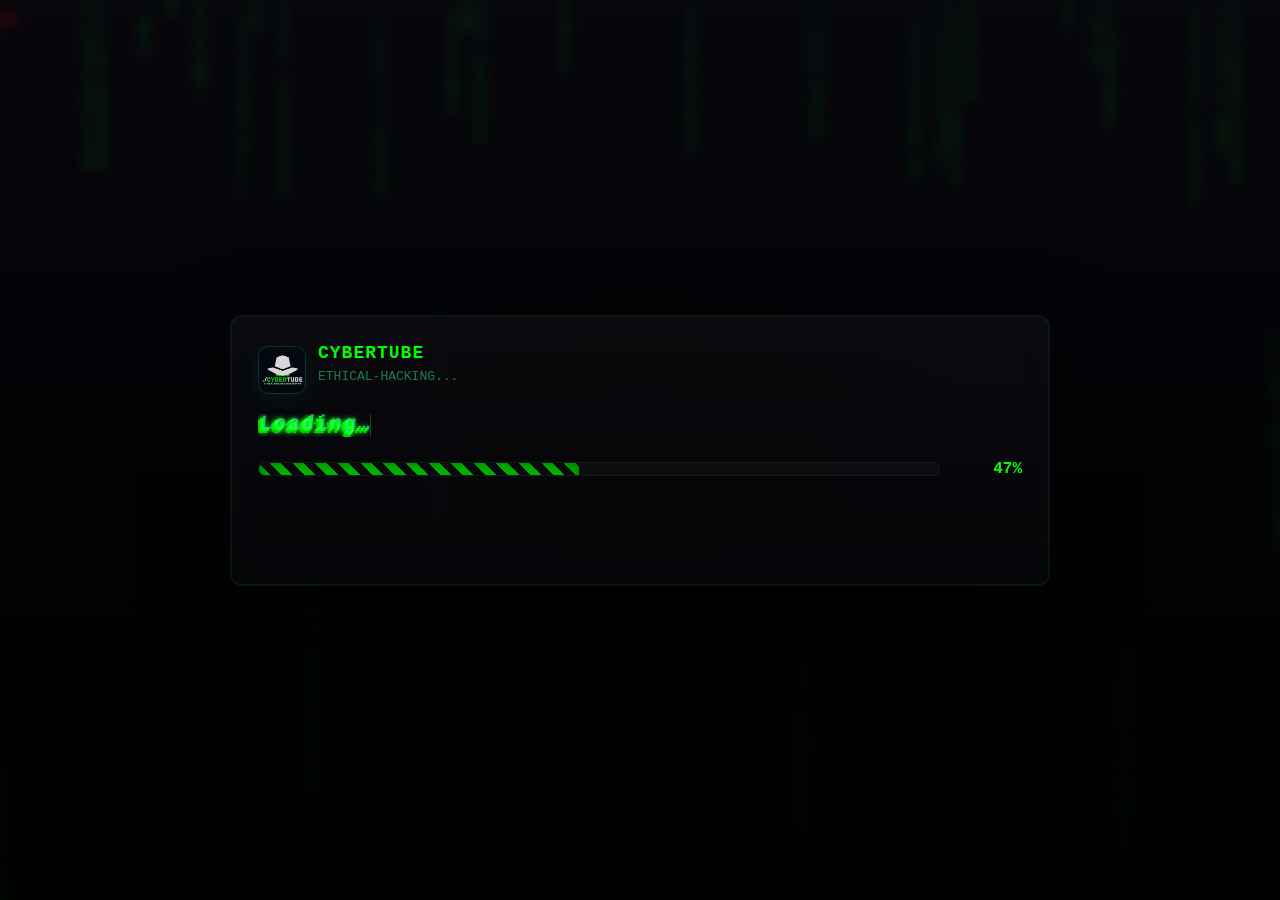
<file: index.html>
<!DOCTYPE html>
<html>

<head>
  <meta charset="UTF-8">
  <meta name="viewport" content="width=device-width, initial-scale=1">
  <title>CyberTube</title>
  
 <!-- Google Fonts for Sinhala & English -->
<link href="https://fonts.googleapis.com/css2?family=Noto+Sans+Sinhala&family=Courier+Prime&display=swap" rel="stylesheet"> 
  
  <!--- 👉---->
  <link href="https://fonts.googleapis.com/css2?family=Poppins:wght@400;600&display=swap" rel="stylesheet">
  
  <!---- font--->
  <link rel="stylesheet" href="https://cdnjs.cloudflare.com/ajax/libs/font-awesome/6.4.0/css/all.min.css">
  
  <link rel="stylesheet" href="style.css">
<link rel="stylesheet" href="animation.css">
<link rel="stylesheet" href="loading.css">
</head>
<body>
  
  <!-- PRELOADER -->
<!-- PRELOADER -->
<div id="loaderWrapper">
  <div class="loaderContainer">
    <div class="loaderTitleRow">
      <div class="loaderLED">
        <img src="CyberTube.jpg" alt="hacking"/>
      </div>
      <div class="text-h1">
        <h1>CYBERTUBE</h1>
        <p class="loaderSub">ETHICAL-HACKING...</p>
      </div>
    </div>

    <div style="margin-top:16px">
      <div class="loaderTyping loaderGlitch" id="typingText" data-text="Loading…"style="color:#00FF00;">Loading…</div>
    </div>

    <div class="progressWrapper">
      <div class="progressTrack"><div class="progressFill" id="progressBar"></div></div>
      <div class="progressPercent" id="progressNum">0%</div>
    </div>

    <div class="logContainer" id="logArea"></div>
  </div>
</div>
  
  
  
  
  
  
  
<canvas id="matrixCanvas"></canvas>
<div class="bg-overlay" aria-hidden="true"></div>

<header class="nav" role="navigation" id="mainNavbar">
  <div class="logo">
    <div class="logo-badge"><img src="CyberTube.jpg" alt="header" /></div>
    <div class="logo-text">
      <div class="logo-main">
        <div class="glitch" data-text="cybertube"><span class="title type">cybertube</span></div>
        <div class="cursor" aria-hidden="true"></div>
      </div>
      <div style="font-size:11px;color: #444;margin-top:4px; font-weight: 600;">Ethical • Hacking</div>
    </div>
  </div>

  <nav class="navlinks">
    <ul id="menu">
      <li><a href="#home" data-key="home"><span class="inner">HOME</span></a></li>
      <li><a href="#browse" data-key="browse"><span class="inner" id="openModal">Profile</span></a></li>
      <li><a href="#download" data-key="download"><span class="inner">DOWNLOAD</span></a></li>
      <li><a href="#tools" data-key="tools"><span class="inner">TOOLS</span></a></li>
      <li><a href="#about" data-key="about"><span class="inner">ABOUT</span></a></li>
    </ul>
    <div id="indicator" class="active-indicator"></div>
  </nav>

  <div class="controls">
    <div class="search">
      <input placeholder="Search..." />
    </div>
    <div id="clock">12:00:00 AM</div>
    <button class="hamburger" id="hambtn"><span class="bar"></span></button>
  </div>
</header>

<div class="mobile-panel" id="mobilePanel">
  <a href="#home">HOME</a>
  <a href="#tools">TOOLS</a>
  <a href="#about">ABOUT</a>
  
  <div class="nav-icon">
    <!---- whatsapp ----->
    <a href="https://whatsapp.com/channel/0029Va4Xo1o4yltJJsKxjf0A"><i class="fa-brands fa-whatsapp" style="color: #00FF00;"></i></a>
    <!---- web site ----->
    <a href="https://cybertube.free.nf"><i class="fa-solid fa-blog"></i></a>
    <!---- Telegram ------>
    <a href="https://t.me/CyberTubeEthical"><i class="fa-brands fa-telegram" style="color: #178DE0;"></i></a>
    <!-------- facebook ------>
    <a href="https://www.facebook.com/CyberTube1"><i class="fa-brands fa-facebook" style="color: #1542AF;"></i></a>
    <!------ discord ----->
    <a href="https://discord.gg/Y9EtJN66q8"><i class="fa-brands fa-discord" style="color: #0141A1;"></i></a>
    <!------ youtube ---------->
    <a href="https://youtube.com/@cybertubelk"><i class="fa-brands fa-youtube" style="color: red;"</i></a>
  </div>
</div>


<!-- Backdrop + Modal -->
<div class="backdrop" id="backdrop" aria-hidden="true" role="dialog" aria-modal="true">
  <div class="card" role="document" aria-labelledby="profileTitle">
   <button class="close-x" id="closeBtn" aria-label="Close modal">&times;</button>

    <div class="avatar" aria-hidden="true"><img src="CyberTube.jpg" alt="img" /></div>
    <h2 id="profileTitle">CyberTube</h2>
    <div class="sub">Ethical Hacking</div>

    <div class="pills" role="list">
      <!-- WhatsApp -->
      <a class="pill" role="listitem" href="https://wa.me/94721986326" target="_blank" rel="noopener noreferrer">
        <div class="icon"><i class="fa-brands fa-whatsapp"></i></div>
        <div class="text">
          <div class="title">WhatsApp</div>
          <div class="muted">+94 72 198 6326</div>
        </div>
      </a>
      <!-- WhatsApp chanel -->
    <a class="pill" role="listitem" href="https://whatsapp.com/channel/0029Va4Xo1o4yltJJsKxjf0A" target="_blank" rel="noopener noreferrer">
        <div class="icon">🌐</div>
        <div class="text">
          <div class="title">WhatsApp channel</div>
          <div class="muted">cyberTube</div>
        </div>
      </a>
      <!---- Telegram--->
      <a class="pill" role="listitem" href="https://t.me/CyberTubeEthical" target="_blank" rel="noopener noreferrer">
        <div class="icon"><i class="fa-brands fa-telegram"></i></div>
        <div class="text">
          <div class="title">Telegram</div>
          <div class="muted">Ethical Hacking</div>
        </div>
      </a>
     <!-----Facebook------->
     <a class="pill" role="listitem" href="https://www.facebook.com/CyberTube1" target="_blank" rel="noopener noreferrer">
        <div class="icon"><i class="fa-brands fa-facebook"></i></div>
        <div class="text">
          <div class="title">CyberTube (Cyber Security)</div>
          <div class="muted">Ethical Hacking Learn With Me</div>
        </div>
      </a>
      <!----- Discord Server ------>
      <a class="pill" role="listitem" href="https://discord.gg/Y9EtJN66q8" target="_blank" rel="noopener noreferrer">
        <div class="icon"><i class="fa-brands fa-discord"></i></div>
        <div class="text">
          <div class="title">Discord Server</div>
          <div class="muted">Ethical Hacking</div>
        </div>
      </a>
      <!-----web site ------->
      <a class="pill" role="listitem" href="https://www.cybertube.free.nf" target="_blank" rel="noopener noreferrer">
        <div class="icon">🌐</div>
        <div class="text">
          <div class="title">cyberTube-web</div>
          <div class="muted">Ethical Hacking</div>
        </div>
      </a>
      <!---- YouTube ------->
      <a class="pill" role="listitem" href="https://youtube.com/@cybertubelk" target="_blank" rel="noopener noreferrer">
        <div class="icon"><i class="fa-brands fa-youtube"></i></div>
        <div class="text">
          <div class="title">YouTube</div>
          <div class="muted">Ethical Hacking</div>
        </div>
      </a>
      
    </div>
  </div>
</div>



<main class="hero" id="siteMain">
 <div class="image">
<img src="CyberTube.jpg" alt="Hacking"/>
<h1>නොමිලේ සිංහලේන් <b><i>ETHICAL HACKING </b></i>ඉගේන ගමුද</h1>
<button><a href="https://whatsapp.com/channel/0029Va4Xo1o4yltJJsKxjf0A">JOIN NOW</a></button>
</div>

<!---- box 1 ---->
    <div class="box-div" id="bottomText3">
      <h4>Membership</h4>
      <i class="fa-solid fa-house"></i>
      <p>Unlock exclusive membership benefits, enhancing<br>your learning journey in the cybersecurity realm.</p>
     <a href="#" id="link1">LEARN MORE</a>
    </div>
    
     <!---- box 2 ---->
    <div class="box-div">
      <h4>Free</h4>
     <i class="fa-solid fa-arrows-rotate"></i>
      <p>Select this to receive information about the free <br> course and information about it.</p>
     <a href="#" id="link2">LEARN MORE</a>
    </div>
    
    <!---- box 3 ---->
    <div class="box-div">
      <h4>Social Media</h4>
       <i class="fa-solid fa-blog"></i>
      <p>Join a supportive community that thrives on<br>knowledge sharing and ethical hacking expertise.</p>
     <a href="">LEARN MORE</a>
    </div>
    
    <!-----box 4 ---->
    <div class="box-div">
      <h4>Cyber Security</h4>
     <i class="fa-solid fa-fingerprint"></i>
      <p>The difference between Cyber Security Ethical<br>hacking and what we teach</p>
     <a href="#" id="link4">LEARN MORE</a>
    </div>


<div class="last-box">
  <h4>📌 Sri Lanka Number 1'st Ethical Hacking Platform</h4>
  <p>ලංකාවෙ පලමු වරට නොමිලේම Ethical Hacking</p>
  <p>Practical  සමගින් Live Real World ඉගෙන ගන්න</p>
  <p>කැමති ඔයාලට දැන් පුලුවන් අපගෙ lesson</p>
  <p>සමග එකතු වෙලා Ethical</p>
  <br>
  <p>Hacking සරලව ඉගෙන ගන්න. මෙහිදි අපි Free</p>
  <p>සහා Membership ලෙස කොටස් දෙකක් කරනවා.</p>
  <p>ඊට හේතුව අප උගන්වන දේවල් නීතිවිරෝධි</p>
  <p>ලෙස භාවිත කිරිමට ඇති</p>
  <p>සම්භාවිතාවයි.<br><br> ඔබට කැමති නම් Free lesson</p>
  <p>අවසන් වූ පසු Membership ලබා ගැනීමට</p>
  <p>හැකියාව ඇත.</p>
</div>



<!--===== button-text =======--->
 <div class="buttons">
    <button onclick="changeText('text1')">Details</button>
    <button onclick="changeText('text2')">Vision</button>
    <button onclick="changeText('text3')">The Threat</button>
    <button onclick="changeText('text4')">Channels</button>
  </div>
  
  <!-- Hidden texts -->
  <!----- button-text 1 ----->
  <div id="text1" class="btn-text">
    <h3>කව්ද අපි?</h3>
    <span></span>
    <p>අපි CyberTube, ලංකාව තුල නොමිලේ Ethical Hacking උගන්වන එකම තැන. ඔයාලාට අපෙන් ඔයාලා කැමති නම් මුල ඉදලා සරලව Ethical Hacking ඉගෙන ගන්න පුලුවන්. ඔයාල ඉගෙන ගන්න කැමති නම් අපි උගන්වන්න සූදානම්. මේ වන විට සිසුන් 2000+ අධික ප්‍රමාණයක් අපි එක්ක එකතු වෙලා ඉන්නවා. අපි ඔයාලාව Cyber ලෝකය වටෙ රව්මක් එක්ක යන්න සූදානම්.</p>
    <br>
    <h3>කොහොමද උගන්වන්නෙ ?</h3>
    <span></span>
    <p>අපි ඔයාලාට Youtube මගින් සතියකට වරක් Live Lesson පවත් වන අතර අනෙකුත් Linux සම්බන්ධ video Facebook පිටුව තුල පළ කරනවා. ඊට හේතුව Youtube Policy වැනි හේතුන් වේ. </p>
  </div>
  
  <!----- button-text 2 ----->
  <div id="text2" class="btn-text">
    <h3>අපගෙ දැක්ම සහා ඉලක්කය</h3>
    <span></span>
    <p>ලංකාව යනු ඉතාමත් දුශ්කර උවත් ඔබ දකින්න ඇති ඒ පිලිබද තැකීමකින් තොරව වෙනත් රට වල අයවලුන් ලංකාවට Cyber ප්‍රහාර එල්ල කරන බව, මාගෙ සහා මම සමග එකතු වී සිටිම සැම කෙනෙකුගෙම ඉලක්කය අනාගතයෙ ලංකාව Cyber ලෝකය දිණා ගැනීමයි.</p>
    <ul>
      <li>Hacker යනු යම් කිසි දෙයක් විනාශ කරන අයකු වේ. නමුත් අප විසින් බිහි කරණු ලබන Ethical Hacker එම Hacker පරදවා ජය ගත යුතු අතර අපෙන් ඉගෙන ගන්නා පිරිස ඒ සදහා සූදාණම් කිරිම අපගෙ එකම ඉලක්කය වේ.</li>
    </ul>
    
  </div>
  <!----- button-text 3 ----->
  <div id="text3" class="btn-text">
    <p>අපට ඇති එකම තර්ජනය අපගෙන් ඉගෙන ගන්නා අයවලුන් මේ උගන්වන දේවල් අයහපත් ආකාරයෙන් යෙදවිය හැකි බවයි. එ නිසා අප Membership ලෙස නව පැකේජයක් හදුන්වා දුන් අතර අප එයට ගන්නා සෑම කෙනෙකුගෙම අනන්‍යතාව සහා වෙනත් ආකාර වලින් ඔවුන්ව හදුනා ගැනිමට ක්‍රම භාවිතා කරයි.</p>
    <br>
    <p>මේ වන විට සිසුන් 2000+ ප්‍රමාණයක් අප සමග එකතු වී ඇත. මේ අයවලුන් සදහා අපි CTF Program සෑම අව්රුද්දකම සහා පොඩි challenge ලබා දී පොඩි gift ලබා දීමට කටයුතු කරමින් පවති.</p>
  </div>
  <!----- button-text 4 ----->
  <div id="text4" class="btn-text">
    <h3>සිංහලෙන් නොමිලේම Ethical Hacking ඉගෙන ගන්න අපිත් එක්ක සෙට් වෙන්න!</h3>
    <br>
    <p>ඔබට ඉක්මනින් අපෙ live lesson සහා අනෙකුත් තොරතුරු වල notification ලබා ගන්න පහත Whatsapp Group සදහා Join වෙන්න.</p>
    <br>
    <button><a href="">WhatsApp 01 group</a></button>
    
    <button><a href="">WhatsApp 02 group</a></button>
    <br>
    <br>
    <p>ඔබට Hacking පිලිබද ( errors වැනි ) ප්‍රශ්ණ ඇත්තම් මෙම chat group එකට join වෙන්න.</p>
  </div>


<!---- last-image-box ------>
 <div class="image-box">
   <img src="last-image-box.jpg" alt="hacker-image"/>
   
   <h2>මොකක්ද Ethical Hacking කියන්නෙ?</h2>
   <p>Ethical Hacking කියන්නේ තොරතුරු තාක්ෂණ පද්ධතිවල, ජාලවල, හෝ යෙදුම්වල ආරක්ෂාව පරීක්ෂා කරන්න විශේෂඥයන් භාවිතා කරන ක්‍රමවේදයක්. මේකේදී, "හැකර්" කෙනෙක් විදිහට කටයුතු කරන්නේ නීත්‍යානුකූලව, ඒ කියන්නේ අවසරය ඇතුව, පද්ධතියක දුර්වලතා හඳුනාගෙන ඒවා නිවැරදි කරන්න උදවු කරන්න.</p>
   
   <h3>Ethical Hackerලා කරන ප්‍රධාන කාර්යයන්</h3>
   <div class="p-text">
   <p>✔️ Penetration Testing (Pentesting)
   <p>✔️ Vulnerability Assessment</p>
   <p>✔️ Social Engineering Attacks</p>
   <p>✔️ Wireless Hacking</p>
   <p>✔️ Web Application Hacking</p>
   <p>✔️ Malware Analysis</p>
   <p>✔️ More...</p>
   </div>
 </div>


<div class="main">
   <h4>Cyber security VS Ethical Hacking</h4>
   <p>guys <b>අපි මේ කරන්නෙ</b> Ethical Hacking lesson ( practical <b>සමග</b> ) Cyber security <b>නෙමෙ ඒදෙක අතර වෙනස පහලින් දාන්නම්.</b></p>
<button onclick="goToMain()">LEARN MORE</button>
 </div>



<div class="hacker-main">
   <h2>Ethical Hacking</h2>
   <p>නොමිලේ Ethical Hacking ඉගෙන ගන්න කැමති ඔබට CyberTube අප වීසින් නොමිලේ ලබා දෙන Lesson ලබා ගැනීමට හැකියාව ඇත. ඒ වගේම ඔබට වැඩි දුර ඉගෙනීමට අවශ්‍ය නම් අපගෙ Membership හට Join වීමට හැකියාව ඇත.</p>
   
   <!----- box-1------>
   <div class="counter-box" id="bottomText4">
    <div class="number" data-target="7000">0</div>
    <div class="label">YOUTUBE SUBSCRIBERS</div>
  </div>
  
  <!----- box-2-------->
  <div class="counter-box">
    <div class="number" data-target="9000">0</div>
    <div class="label">FACEBOOK FOLLOWERS</div>
  </div>

  <!----- box-3-------->
  <div class="counter-box">
    <div class="number" data-target="57">0</div>
    <div class="label">MEMBERSHIP USERS</div>
  </div>


<!----- img-box------>
  <img src="Hacker-main-img.jpg" alt="Hacking" />
    </div>
    
 <!------ index-box ------->
 <div class="index-box">
   <h1>ඔබට අවශ්‍ය lesson තෝරන්න.</h1>
   
   <!--- last-index - 1----->
   <div class="last-index" id="bottomText1">
     <h3>Free Lessons</h3>
     <p>අපගෙ Free Ethical Hacking Lesson වල තොරතුරු ලබා ගැනීමට සහා join වීමට පහත join now Click කරන්න.</p>
     <button onclick="goTofree()">JOIN NOW</button>
   </div>
   
   <!--- last-index - 2----->
   <div class="last-index" id="bottomText2">
     <h3>Membership Lessons</h3>
     <p>අපගෙ Membership Ethical Hacking Lesson වල තොරතුරු ලබා ගැනීමට
උදා - මිල ගණන් වැනි
තොරතුරු ලබා ගැනීමට සහා join වීමට පහත join now Click කරන්න..</p>
     <button class="btn" onclick="goTomember()">JOIN NOW</button>
   </div>
   
   <!--- last-index - 3----->
   <div class="last-index">
     <h3>Paid Lessons </h3>
     <p>මෙය තවමත් සූදානම් තත්වයෙ ඇති බැවින් මෙය ඉදිරියේදි බලාපොරොත්තු වන්න. .</p>
     <button id="link3">SOON...</button>
   </div>
 </div>

<!---- skills div ------>
 <div class="skills-div">
   <h4>SKILLS</h4>
  <p class="typewriter" data-text="👉 Ransomeware Create"></p>
  <p class="typewriter" data-text="👉 Blutooth Sniff / Jamming"></p>
  <p class="typewriter" data-text="👉 GSM attack"></p>
  <p class="typewriter" data-text="👉 DarkNet Lesson"></p>
  <p class="typewriter" data-text="👉 Device Hacking"></p>
  <p class="typewriter" data-text="👉 Social Media Hacking"></p>
  <p class="typewriter" data-text="👉 Bug Bounty"></p>
  <p data-text="👉 Vulnerability Analysis"></p>
  <p class="typewriter" data-text="👉 Keylogging"></p>
  <p class="typewriter" data-text="👉 XSS"></p>
  <p class="typewriter" data-text="👉 Packet Sniff"></p>
  <p class="typewriter" data-text="👉 SS7 attack"></p>
  <p class="typewriter" data-text="👉 New Hacking Tools"></p>
  <p class="typewriter" data-text="👉 Other"></p>
  </div>



<!---- skills -box---->
<div class="skills-box">
  <p>👉 මොකක්ද ethical hacking කියන්නෙ.</p>
  <p>👉 Hackers ලා වර්ග</p>
  <p>👉 Kali Linux All Tools (600+)</p>
  <p>👉 Wifi Attack</p>
  <p>👉 Wordlist Create</p>
  <p>👉 Web Site Attack</p>
  <p>👉 Social Engineer Attack</p>
  <p>👉 Phishing Page Create</p>
  <p>👉 Payload Create</p>
  <p>👉 Information Gathering</p>
  <p>👉 Malware analyze</p>
  <p>👉 Carding Method</p>
  <p>👉 Ip Cracking</p>
  <p>👉 Web Hooking</p>
 </div>


<!----- img and lins ----->
<div class="video">
  <h3>Our Videos 👇</h3>
    <div class="slider-container" id="sliderContainer">
    <div class="slider" id="slider">
      <a href="https://youtu.be/g_89mU6siJ0?si=qfUl909eW5_mPY4t" target="_blank">
        <img src="yt-1.jpg" alt="YouTube Thumbnail 1">
      </a>
      <!---- img---box-2----->
      <a href="https://youtu.be/88EAzzEOSEw?si=l-VXnlZVNX9qrX_Z" target="_blank">
        <img src="yt-2.jpg" alt="YouTube Thumbnail 2">
      </a>
      <!---- img---box-3----->
      <a href="https://youtu.be/1UY-hzY8WgI?si=EiuWbJYyzMQw3GI_" target="_blank">
        <img src="yt-3.jpg" alt="YouTube Thumbnail 3">
      </a>
      <!---- img---box-4----->
      <a href="https://youtu.be/mbNc_GOxyKM?si=AnOcbtRpIerJJnQO" target="_blank">
        <img src="yt-4.jpg" alt="YouTube Thumbnail 4">
      </a>
      <!---- img---box-5----->
      <a href="https://youtu.be/3fXc-LpWt3c?si=lLqiueQTL-28oQkK" target="_blank">
        <img src="yt-5.jpg" alt="Screenshot 4">
      </a>
      <!---- img---box-6----->
      <a href="https://youtu.be/Cv94KSEXSRQ?si=0WvhbmLIX4PMvr0D" target="_blank">
        <img src="yt-6.jpg" alt="Screenshot 4">
      </a>
      <!---- img---box-7----->
      <a href="https://youtube.com/playlist?list=PLlX3a2OfsofIJLzH4p-7qNFfSwMTDlpwr&si=hj-iJNE0dK-VH9js" target="_blank">
        <img src="yt-7.jpg" alt="Screenshot 4">
      </a>
    </div>
    <button class="button btn-left" onclick="prevSlide()">&#10094;</button>
    <button class="button btn-right" onclick="nextSlide()">&#10095;</button>
  </div>
   </div>



<!----- news ------- 🌝---->
<div class="news">
   <div class="news-box">
   <img src="news-image.jpg" alt="Hacking"/>
   <h2>NEWS</h2>
   <span></span>
   <p class="animatedText">ඔබ අපෙ කලින් lesson විඩියො නැරඹීමට මෙම facebook පිටුවට පිවිසෙන්න.</p>
  </div>
   <!------ news-box 2 +----->
   <div class="news-box">
   <a href="https://www.facebook.com/CyberTube1">https://www.facebook.com/CyberTube1</a>
   <p class="animatedText">Facebook page එකක් තුල lesson කිරිමට හේතුව youtube වගෙ platform වල දැන් මේ සම්බන්ධ video upload කල නොහැකි නිසා සහා patreon වගෙ site වල කරන්න තිබ්බා ඒත් internet package ප්‍රශ්ණ ගැන හිතලා අපි facebook පැත්තට යන්න හිතුවා.</p>
   </div>
  <!------ news-box 3 +----->
  <div class="news-box">
    <h3>ඒ වගේම තව දෙයක් අව්රුදු 16 අඩු අයට membership එක free කරන්නෙ.</h3>
    <span></span>
    
    <p class="animatedText">Guys 16 අඩු කට්ටිය විතරක් free කරන්න හේතුව මොකද ගොඩක් දක්ෂ අය ඉන්නවා හැබැයි 18 වෙනකම් ඉන්න ඕන මොකක් හරි කෝස් එකක් කරන්න ඒ වගේ දේවල් හින්දා තමා 16ට අඩු අයට free කරන්නෙ 16ට අඩු කියන්නෙ O/l යනකම් ඉන්න හැම මල්ලි කෙනෙක්ටම නංගි කෙනෙක්ටම මේ ඔක්කොම free.</p></div>
    <!------ news-box 4 +----->
    <div class="news-box">
      <h3>අපෙ CyberTube හී Free lesson සහා membership ලෙස lesson දෙකක් තියෙනවා.</h3>
      <span></span>
      
      <p class="animatedText">free lesson එක සහා membership එක ගැන අදහසක් ගන්න ඉහත lesson තෝරන්න.</p>
    </div>
 </div>
 
 <div class="main-news">
   <h2>අප උගන්වන ලද lesson වලට සම්බන්ද වූ අයට</h2>
   <!---- main-naws-box 1 ----->
   <div class="main-news-box">
     <h4>Membership</h4>
     <span></span>
     <p>අපගෙ membership එක ලබා ගන්නා අයට whatsapp මගින් සහය ලබා දේ.</p>
   </div>
   <!---- main-naws-box 2 ----->
   <div class="main-news-box">
     <h4>Free</h4>
     <span></span>
     <p>අපගේ free lesson බලන අයටද ethical hacking මුල ඉදලා සරලව ඉගෙන ගන්න පුලුවන්.</p>
   </div>
   <!---- main-naws-box 3 ----->
   <div class="main-news-box">
     <h4>YouTube , Facebook</h4>
     <span></span>
     <p>ඔබ නොමිලෙ ethical hacking ඉගෙන ගන්නව නම් youtube සහා facebook ඔස්සෙ සම්බන්ද වෙන්න පුලුවන්.</p>
   </div>
   <!---- main-naws-box 4 ----->
   <div class="main-news-box">
     <h4>CyberTube</h4>
     <span></span>
     <p>ලංකාවෙ නොමිලේ ethical hacking practical සමග උගන්වන සුපිරිම තැන.</p>
   </div>
 </div>



<!------ Questions-div----->
 <div class="Questions-div">
   <img src="Questions-img.jpg" alt="Hacking"/>
   <h4>Questions</h4>
   <p>ඔබට ඇති ප්‍රශ්ණ විසදන්න.</p>
   
   <!---- Questions-box 1------>
   <div class="Questions-main">
 <div class="toggle-box">
  <div class="toggle-header">
    <div class="toggle-box">මිල ගණන් කොහොමද?</div>
    <span>➢</span>
  </div>
  <div class="toggle-content">
    <p>අපගෙ මෙම lesson Free සහා Membership ලෙස කොටස් දෙකක් ඇති බැවින් වැඩිදුර තොරතුරු ලබා ගැනීමට මෙහ කරන්න 👇 </p>
    <a class="link" href="https://wa.me/+94721986326">Click</a>
  </div>
</div>
   <!---- Questions-box 2------>
   <div class="toggle-box">
  <div class="toggle-header">
    <div class="toggle-box">ඔබව සම්බන්ද කරගන්නෙ කෙසේද?</div>
    <span>➢</span>
  </div>
  <div class="toggle-content">
    <a href="https://wa.me/+94721986326">👉 whatsapp - wa.me/+94721986326</a>
    
    <a href="https://whatsapp.com/channel/0029Va4Xo1o4yltJJsKxjf0A">👉 Whatsapp channel -</a>
    
    <a href="https://t.me/CyberTubeEthical">👉 Telegram - https://t.me/CyberTubeEthical</a>
    
    <a href="https://www.facebook.com/CyberTube1">👉 Facebook - https://www.facebook.com/CyberTube1</a>
    
    <a href="👉 Youtube - https://youtube.com/@cybertube2024">👉 Youtube - https://youtube.com/@cybertube2024</a>
  </div>
</div>
   <!---- Questions-box 3------>
   <div class="toggle-box">
  <div class="toggle-header">
    <div class="toggle-box">COURSE එක දැන් BUY කරාට බලන්න වෙලාවක් නෑ , පස්සේ බලන්න පුලුවන්ද ?</div>
    <span>➢</span>
    </div>
  <div class="toggle-content">
    <p>ඔව්. අපි membership එක නම් private සමූහයක කරන්නෙ ඒ නිසා ඔබට ඕනෑම වෙලාවක නැරඹිය හැකි පරිදි සකසා ඇත. Free lesson ඔබට youtube මගින් ලබා ගත හැක.</p>
  </div>
</div>
   <!---- Questions-box 4------>
   <div class="toggle-box">
  <div class="toggle-header">
    <div class="toggle-box">COURSE එක BUY කරාට පස්සේ ඔයාල ලගින් ඉදන් උදව් කරනවද ?</div>
    <span>➢</span>
    </div>
  <div class="toggle-content">
    <p>ඔව්. අපි ඔබට whatsapp සමූහයකට add කරන අතර ප්‍රශ්ණ තිබේ නම් අපෙන් හො එම සමූහයෙන් පිලිතුරු ලබා ගන්න පුලුවන්.</p>
  </div>
</div>
 <!---- Questions-box 5------>
   <div class="toggle-box">
  <div class="toggle-header">
    <div class="toggle-box">Payment එක කරන්නෙ කොහොමද?</div>
    <span>➢</span>
    </div>
  <div class="toggle-content">
    <p>Bank Payment, Binance Payment තියෙන නිසා ලේසියෙන්ම payment කරන්න පුලුවන්. ඒ සදහා ඉහත membership lessons තෝරා මාව සම්බන්ද කරගන්න.</p>
  </div>
</div>  
 </div>
</div>

<!---- <footer>=====----->
    <div class="footer">
      <div class="icon-box">
        <!---- link-box 1 ---->
        <a href="https://www.facebook.com/CyberTube1">
      <i class="fa-brands fa-facebook fa-beat" style="color: #192fbf;"></i>
      </a>
     
     <!---- link-box 2 ---->
     <a href="https://youtube.com/@cybertubelk">
        <i class="fa-brands fa-youtube fa-beat" style="color: #ff0000;"></i>
      </a>
     
     <!---- link-box 3 ---->
     <a href="https://whatsapp.com/channel/0029Va4Xo1o4yltJJsKxjf0A">
      <i class="fa-brands fa-square-whatsapp fa-beat" style="color: #00ff00;"></i>
      </a>
      
      <!---- link-box 4 ---->
      <a href="https://t.me/CyberTubeEthical">
      <i class="fa-brands fa-telegram fa-beat" style="color: #1f7ede;"></i>
      </a>
      </div>
      <footer>
        &copy; Sri Lanka Best Ethical Hacking Learning Platform
      </footer>
    </div>






</main>
<script src="script.js"></script> 
<script src="animation.js"></script>
<script src="loading.js"></script>
<script src="time.js"></script>
</body>
</html>
</file>
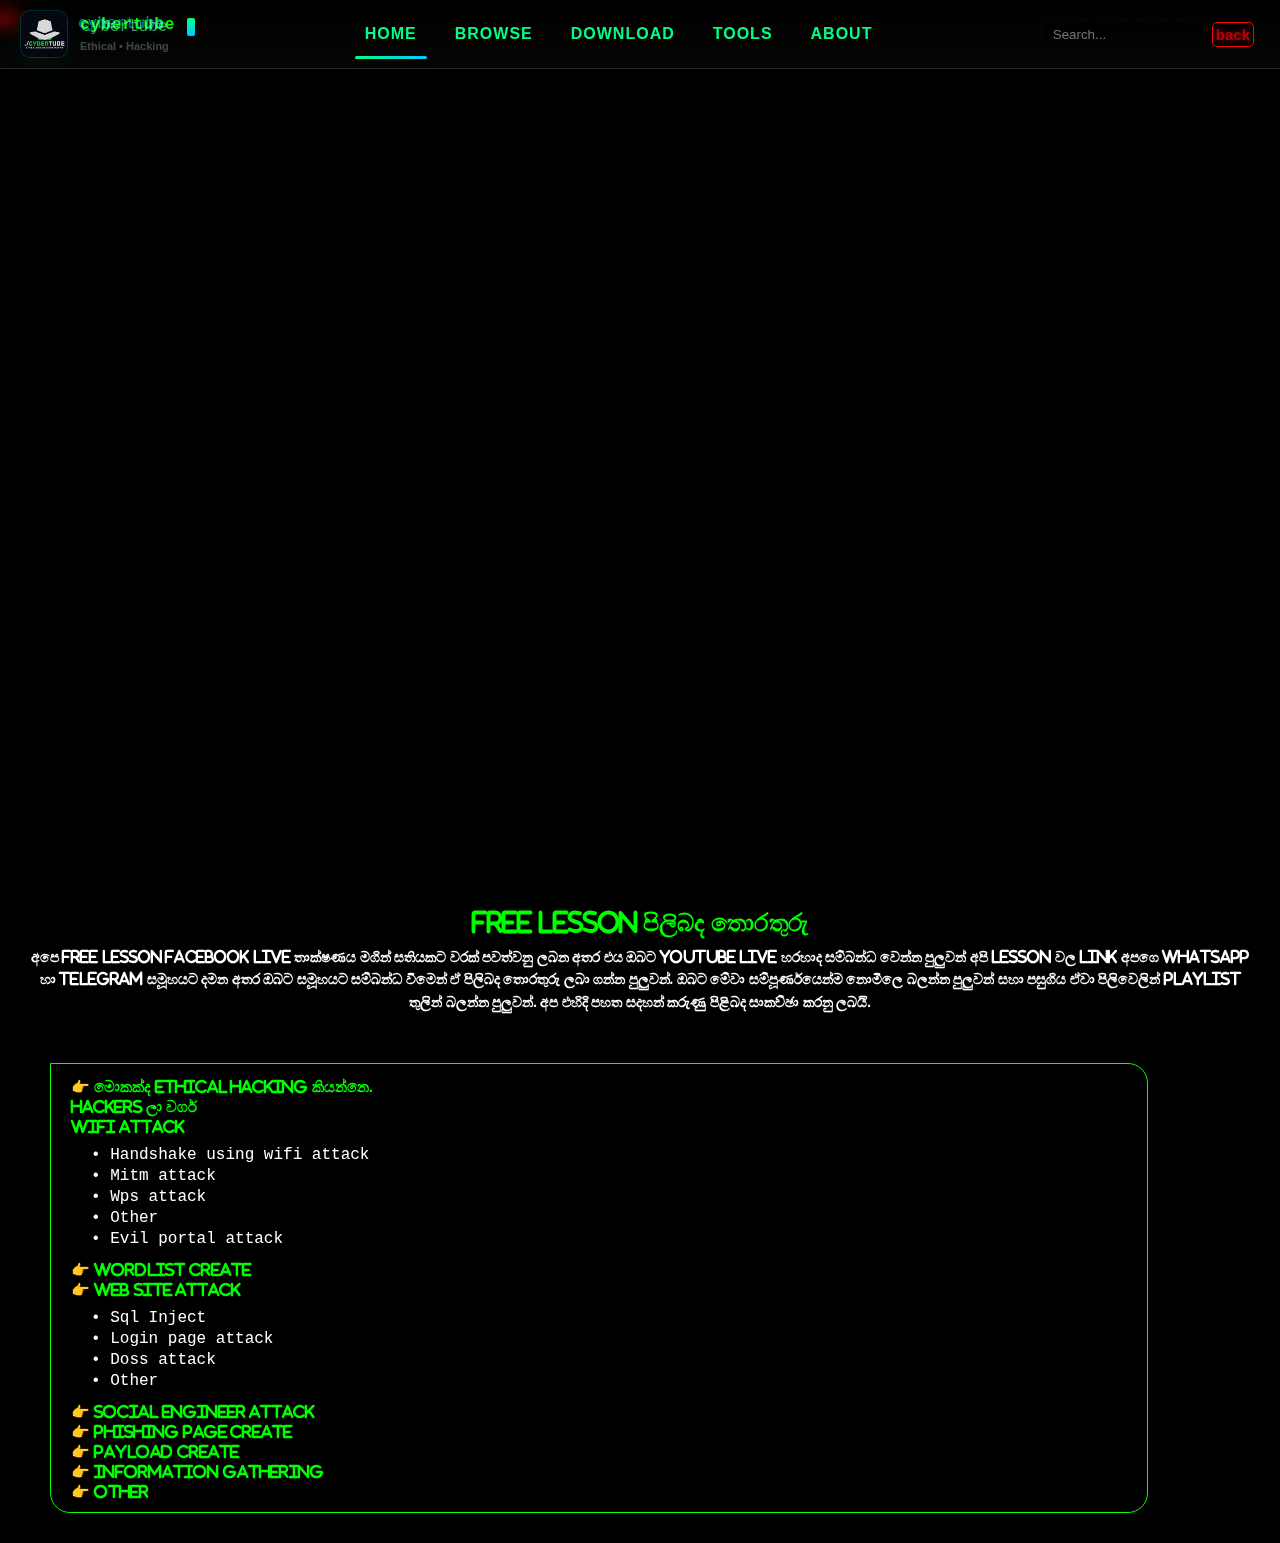
<file: free.html>
<!DOCTYPE html>
<html>
<head>
<meta charset="UTF-8">
  <meta name="viewport" content="width=device-width, initial-scale=1">
  <title>Free Lessons</title>
  
  <!---- font--->
  <link rel="stylesheet" href="https://cdnjs.cloudflare.com/ajax/libs/font-awesome/6.4.0/css/all.min.css">
  
  
  <link rel="stylesheet" href="style.css">
  <link rel="stylesheet" href="free.css">
  <link rel="stylesheet" href="Membership.css">
</head>
<body>
  
  <!---- nav-div------>
<header class="nav" role="navigation">
  <div class="logo">
    <div class="logo-badge"><img src="CyberTube.jpg" alt="header" /></div>
    <div class="logo-text">
      <div class="logo-main">
        <div class="glitch" data-text="cybertube"><span class="title type">cybertube</span></div>
        <div class="cursor" aria-hidden="true"></div>
      </div>
      <div style="font-size:11px;color: #444;margin-top:4px; font-weight: 600;">Ethical • Hacking</div>
    </div>
  </div>

  <nav class="navlinks">
    <ul id="menu">
      <li><a href="#home" data-key="home"><span class="inner">HOME</span></a></li>
      <li><a href="#browse" data-key="browse"><span class="inner">BROWSE</span></a></li>
      <li><a href="#download" data-key="download"><span class="inner">DOWNLOAD</span></a></li>
      <li><a href="#tools" data-key="tools"><span class="inner">TOOLS</span></a></li>
      <li><a href="#about" data-key="about"><span class="inner">ABOUT</span></a></li>
    </ul>
    <div id="indicator" class="active-indicator"></div>
  </nav>

  <div class="controls">
    <div class="search">
      <input placeholder="Search..." />
    </div>
  <button class="back-btn" onclick="window.history.back()">back</button>
    <button class="hamburger" id="hambtn"><span class="bar"></span></button>
  </div>
</header>

<div class="mobile-panel" id="mobilePanel">
  <a href="#home">HOME</a>
  <a href="#tools">TOOLS</a>
  <a href="#about">ABOUT</a>
  
  <div class="nav-icon">
    <!---- whatsapp ----->
    <a href="https://whatsapp.com/channel/0029Va4Xo1o4yltJJsKxjf0A"><i class="fa-brands fa-whatsapp" style="color: #00FF00;"></i></a>
    <!---- web site ----->
    <a href="https://cybertube.free.nf"><i class="fa-solid fa-blog"></i></a>
    <!---- Telegram ------>
    <a href="https://t.me/CyberTubeEthical"><i class="fa-brands fa-telegram" style="color: #178DE0;"></i></a>
    <!-------- facebook ------>
    <a href="https://www.facebook.com/CyberTube1"><i class="fa-brands fa-facebook" style="color: #1542AF;"></i></a>
    <!------ discord ----->
    <a href="https://discord.gg/Y9EtJN66q8"><i class="fa-brands fa-discord" style="color: #0141A1;"></i></a>
    <!------ youtube ---------->
    <a href="https://youtube.com/@cybertubelk"><i class="fa-brands fa-youtube" style="color: red;"</i></a>
  </div>
</div>

  
  
  <!--- free main ----->
  <div class="free-main">
    <div class="free-right">
    <h2>Free Lessons</h2>
    <p>අපෙ CyberTube Ethical Hacking Lesson පිලිබද තොරතුරු පහතින් දක්වා ඇති අතර කිසියම් අපැහැදිලි තැනක් ඇත්නම් අපව සම්බන්ද කර ගන්න.</p>
    
   <button><a href="https://whatsapp.com/channel/0029Va4Xo1o4yltJJsKxjf0A">WhatsApp channel</a></button>
    </div>
    
    <div class="free-image">
     <img src="free-hacker-image.jpg" alt="Hacking"/>
   </div>
    
    <!---- free lesson thorathuruu--->
    <div class="lesson-box">
      <h2>Free lesson පිලිබද තොරතුරු</h2>
      <p>අපෙ Free Lesson Facebook Live තාක්ෂණය මගින් සතියකට වරක් පවත්වනු ලබන අතර එය ඔබට youtube live හරහාද සම්බන්ධ වෙන්න පුලුවන් අපි lesson වල Link අපගෙ whatsapp හා telegram සමූහයට දමන අතර ඔබට සමූහයට සම්බන්ධ වීමෙන් ඒ පිලිබද තොරතුරු ලබා ගන්න පුලුවන්. ඔබට මේවා සම්පූර්ණයෙන්ම නොමිලෙ බලන්න පුලුවන් සහා පසුගිය ඒවා පිලිවෙලින් playlist තුලින් බලන්න පුලුවන්. අප එහිදි පහත සදහන් කරුණු පිළිබද සාකච්ඡා කරනු ලබයි.</p>
    </div>
    
    <!---- lesson -free ------>
    <div class="last-lesson">
      
      <div class="box">
      <p>👉 මොකක්ද ethical hacking කියන්නෙ.</p>
      <p>Hackers ලා වර්ග</p>
      <p>Wifi Attack</p>
      </div>
      
        <p>• Handshake using wifi attack</p>
        <p>• Mitm attack</p>
        <p>• Wps attack</p>
        <p>• Other</p>
        <p>• Evil portal attack</p>
        
        <div class="box">
      <p>👉 Wordlist Create</p>
      <p>👉 Web Site Attack</p>
     </div>
     
       <p>• Sql Inject</p>
       <p>• Login page attack</p>
       <p>• Doss attack</p>
       <p>• Other</p>
       
       <div class="box">
      <p>👉 Social Engineer Attack</p>
      <p>👉 Phishing Page Create</p>
      <p>👉 Payload Create</p>
      <p>👉 Information Gathering</p>
      <p>👉 Other</p>
        </div>
    </div>
  </div>
  
<script src="script.js"></script>  
</body>
</html>
</file>
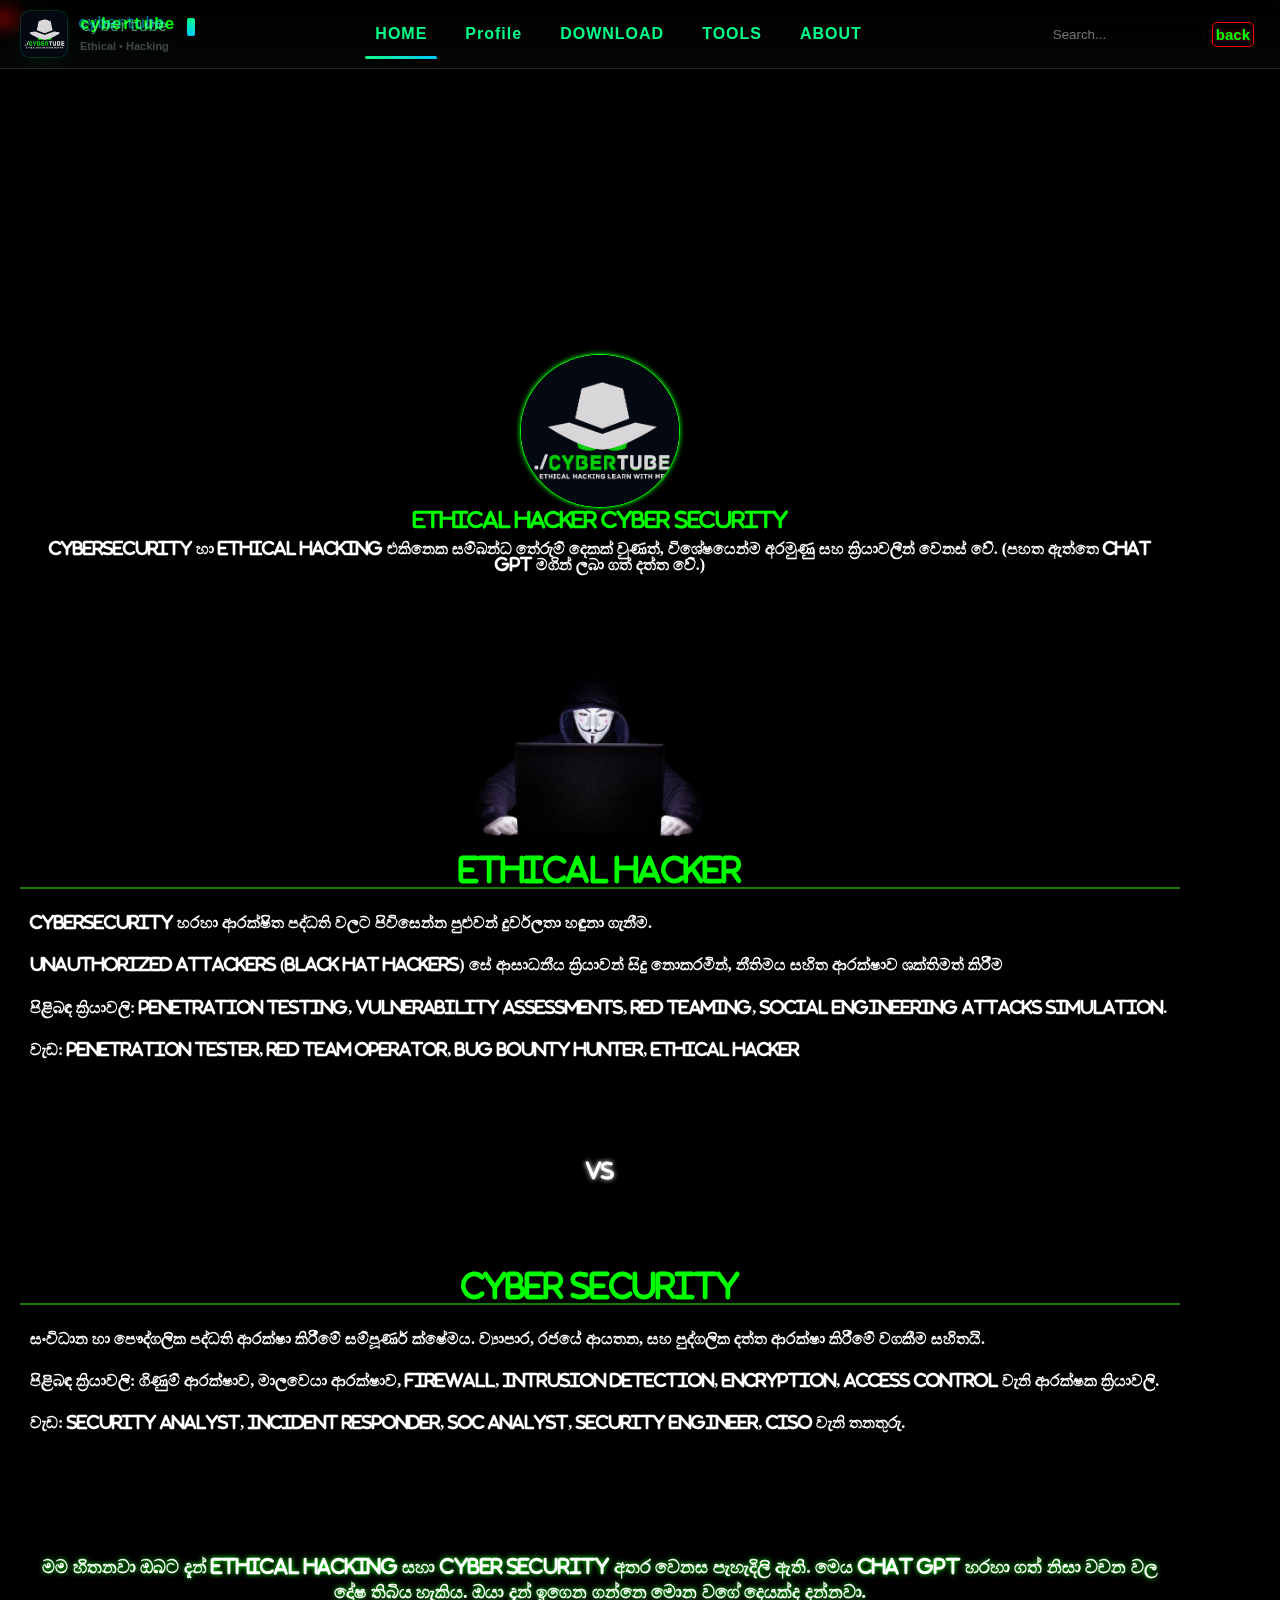
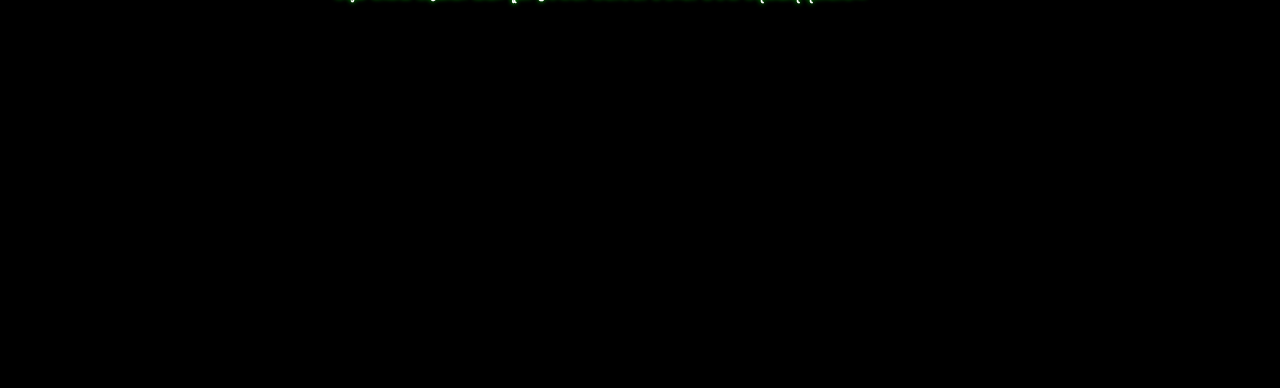
<file: main.html>
<!DOCTYPE html>
<html>
<head>
  <meta charset="UTF-8">
  <meta name="viewport" content="width=device-width, initial-scale=1">
  <title>Cyber security</title>
  
  <!---- font--->
  <link rel="stylesheet" href="https://cdnjs.cloudflare.com/ajax/libs/font-awesome/6.4.0/css/all.min.css">
  
  
  <link rel="stylesheet" href="style.css">
  <link rel="stylesheet" href="main.css">
</head>
<body>
  
  
  <header class="nav" role="navigation">
  <div class="logo">
    <div class="logo-badge"><img src="CyberTube.jpg" alt="hacker" /></div>
    <div class="logo-text">
      <div class="logo-main">
        <div class="glitch" data-text="cybertube"><span class="title type">cybertube</span></div>
        <div class="cursor" aria-hidden="true"></div>
      </div>
      <div style="font-size:11px;color: #444;margin-top:4px; font-weight: 600;">Ethical • Hacking</div>
    </div>
  </div>

  <nav class="navlinks">
    <ul id="menu">
      <li><a href="#home" data-key="home"><span class="inner">HOME</span></a></li>
      <li><a href="#browse" data-key="browse"><span class="inner" id="openModal">Profile</span></a></li>
      <li><a href="#download" data-key="download"><span class="inner">DOWNLOAD</span></a></li>
      <li><a href="#tools" data-key="tools"><span class="inner">TOOLS</span></a></li>
      <li><a href="#about" data-key="about"><span class="inner">ABOUT</span></a></li>
    </ul>
    <div id="indicator" class="active-indicator"></div>
  </nav>

  <div class="controls">
    <div class="search">
      <input placeholder="Search..." />
    </div>
<button class="back-btn" onclick="window.history.back()">back</button>
   
    <button class="hamburger" id="hambtn"><span class="bar"></span></button>
  </div>
</header>

<div class="mobile-panel" id="mobilePanel">
  <a href="#home">HOME</a>
  <a href="#tools">TOOLS</a>
  <a href="#about">ABOUT</a>
  
  <div class="nav-icon">
    <!---- whatsapp ----->
    <a href="https://whatsapp.com/channel/0029Va4Xo1o4yltJJsKxjf0A"><i class="fa-brands fa-whatsapp" style="color: #00FF00;"></i></a>
    <!---- web site ----->
    <a href="https://cybertube.free.nf"><i class="fa-solid fa-blog"></i></a>
    <!---- Telegram ------>
    <a href="https://t.me/CyberTubeEthical"><i class="fa-brands fa-telegram" style="color: #178DE0;"></i></a>
    <!-------- facebook ------>
    <a href="https://www.facebook.com/CyberTube1"><i class="fa-brands fa-facebook" style="color: #1542AF;"></i></a>
    <!------ discord ----->
    <a href="https://discord.gg/Y9EtJN66q8"><i class="fa-brands fa-discord" style="color: #0141A1;"></i></a>
    <!------ youtube ---------->
    <a href="https://youtube.com/@cybertubelk"><i class="fa-brands fa-youtube" style="color: red;"</i></a>
  </div>
</div>
  
  
  
  <!-- Backdrop + Modal -->
<div class="backdrop" id="backdrop" aria-hidden="true" role="dialog" aria-modal="true">
  <div class="card" role="document" aria-labelledby="profileTitle">
   <button class="close-x" id="closeBtn" aria-label="Close modal">&times;</button>

    <div class="avatar" aria-hidden="true"><img src="CyberTube.jpg" alt="img" /></div>
    <h2 id="profileTitle">CyberTube</h2>
    <div class="sub">Ethical Hacking</div>

    <div class="pills" role="list">
      <!-- WhatsApp -->
      <a class="pill" role="listitem" href="https://wa.me/94721986326" target="_blank" rel="noopener noreferrer">
        <div class="icon"><i class="fa-brands fa-whatsapp"></i></div>
        <div class="text">
          <div class="title">WhatsApp</div>
          <div class="muted">+94 72 198 6326</div>
        </div>
      </a>
      <!-- WhatsApp chanel -->
    <a class="pill" role="listitem" href="https://whatsapp.com/channel/0029Va4Xo1o4yltJJsKxjf0A" target="_blank" rel="noopener noreferrer">
        <div class="icon">🌐</div>
        <div class="text">
          <div class="title">WhatsApp channel</div>
          <div class="muted">cyberTube</div>
        </div>
      </a>
      <!---- Telegram--->
      <a class="pill" role="listitem" href="https://t.me/CyberTubeEthical" target="_blank" rel="noopener noreferrer">
        <div class="icon"><i class="fa-brands fa-telegram"></i></div>
        <div class="text">
          <div class="title">Telegram</div>
          <div class="muted">Ethical Hacking</div>
        </div>
      </a>
     <!-----Facebook------->
     <a class="pill" role="listitem" href="https://www.facebook.com/CyberTube1" target="_blank" rel="noopener noreferrer">
        <div class="icon"><i class="fa-brands fa-facebook"></i></div>
        <div class="text">
          <div class="title">CyberTube (Cyber Security)</div>
          <div class="muted">Ethical Hacking Learn With Me</div>
        </div>
      </a>
      <!----- Discord Server ------>
      <a class="pill" role="listitem" href="https://discord.gg/Y9EtJN66q8" target="_blank" rel="noopener noreferrer">
        <div class="icon"><i class="fa-brands fa-discord"></i></div>
        <div class="text">
          <div class="title">Discord Server</div>
          <div class="muted">Ethical Hacking</div>
        </div>
      </a>
      <!-----web site ------->
      <a class="pill" role="listitem" href="https://www.cybertube.free.nf" target="_blank" rel="noopener noreferrer">
        <div class="icon">🌐</div>
        <div class="text">
          <div class="title">cyberTube-web</div>
          <div class="muted">Ethical Hacking</div>
        </div>
      </a>
      <!---- YouTube ------->
      <a class="pill" role="listitem" href="https://youtube.com/@cybertubelk" target="_blank" rel="noopener noreferrer">
        <div class="icon"><i class="fa-brands fa-youtube"></i></div>
        <div class="text">
          <div class="title">YouTube</div>
          <div class="muted">Ethical Hacking</div>
        </div>
      </a>
      
    </div>
  </div>
</div>
  
  
  
  
  
  <!------ main-div+------->
<div class="main-div" id="height: 100vh;">
  <div class="main-image">
    <img src="CyberTube.jpg" alt="img"/>
    <h1>Ethical Hacker Cyber Security</h1>
    <p>Cybersecurity හා Ethical Hacking එකිනෙක සම්බන්ධ තේරුම් දෙකක් වුණත්, විශේෂයෙන්ම අරමුණු සහ ක්‍රියාවලීන් වෙනස් වේ. (පහත ඇත්තෙ chat gpt මගින් ලබා ගත් දත්ත වේ.)</p>
  </div>
  
  <!-----last image ----->
  <div class="last-image">
    <img class="img" src="Hacker-img-2.png" alt="img"/>
    <h2>Ethical Hacker</h2>
    <span></span>
    <p>Cybersecurity හරහා ආරක්ෂිත පද්ධති වලට පිවිසෙන්න පුළුවන් දුර්වලතා හඳුනා ගැනීම.</p>
    <p>Unauthorized attackers (black hat hackers) සේ ආසාධනීය ක්‍රියාවන් සිදු නොකරමින්, නීතිමය සහිත ආරක්ෂාව ශක්තිමත් කිරීම</p>
    <p>පිළිබඳ ක්‍රියාවලි: Penetration testing, vulnerability assessments, Red teaming, Social engineering attacks simulation.</p>
    <p>වැඩ: Penetration tester, Red team operator, Bug bounty hunter, Ethical hacker</p>  
  </div>
  
  <!---- last-box ------>
<div class="last-div"> 
  <h3>VS</h3>
  <h2>Cyber Security</h2>
  <span></span>
  <p>සංවිධාන හා පෞද්ගලික පද්ධති ආරක්ෂා කිරීමේ සම්පූර්ණ ක්ෂේමය.
ව්‍යාපාර, රජයේ ආයතන, සහ පුද්ගලික දත්ත ආරක්ෂා කිරීමේ වගකීම සහිතයි.</p>

<p>පිළිබඳ ක්‍රියාවලි: ගිණුම් ආරක්ෂාව, මාලවෙයා ආරක්ෂාව, firewall, intrusion detection, encryption, access control වැනි ආරක්ෂක ක්‍රියාවලි.</p>

<p>වැඩ: Security analyst, Incident responder, SOC analyst, Security engineer, CISO වැනි තනතුරු.</p>
</div>

  <!---Hacking-box---->
  <div class="hacker-box">
    <p>මම හිතනවා ඔබට දැන් ETHICAL HACKING සහා CYBER SECURITY අතර වෙනස පැහැදිලි ඇති. මෙය chat gpt හරහා ගත් නිසා වචන වල දෝෂ තිබිය හැකිය. ඔයා දැන් ඉගෙන ගන්නෙ මොන වගේ දෙයක්ද දන්නවා.</p>
  </div>
</div>

<script src="script.js"></script>
</body>
</html>
</file>
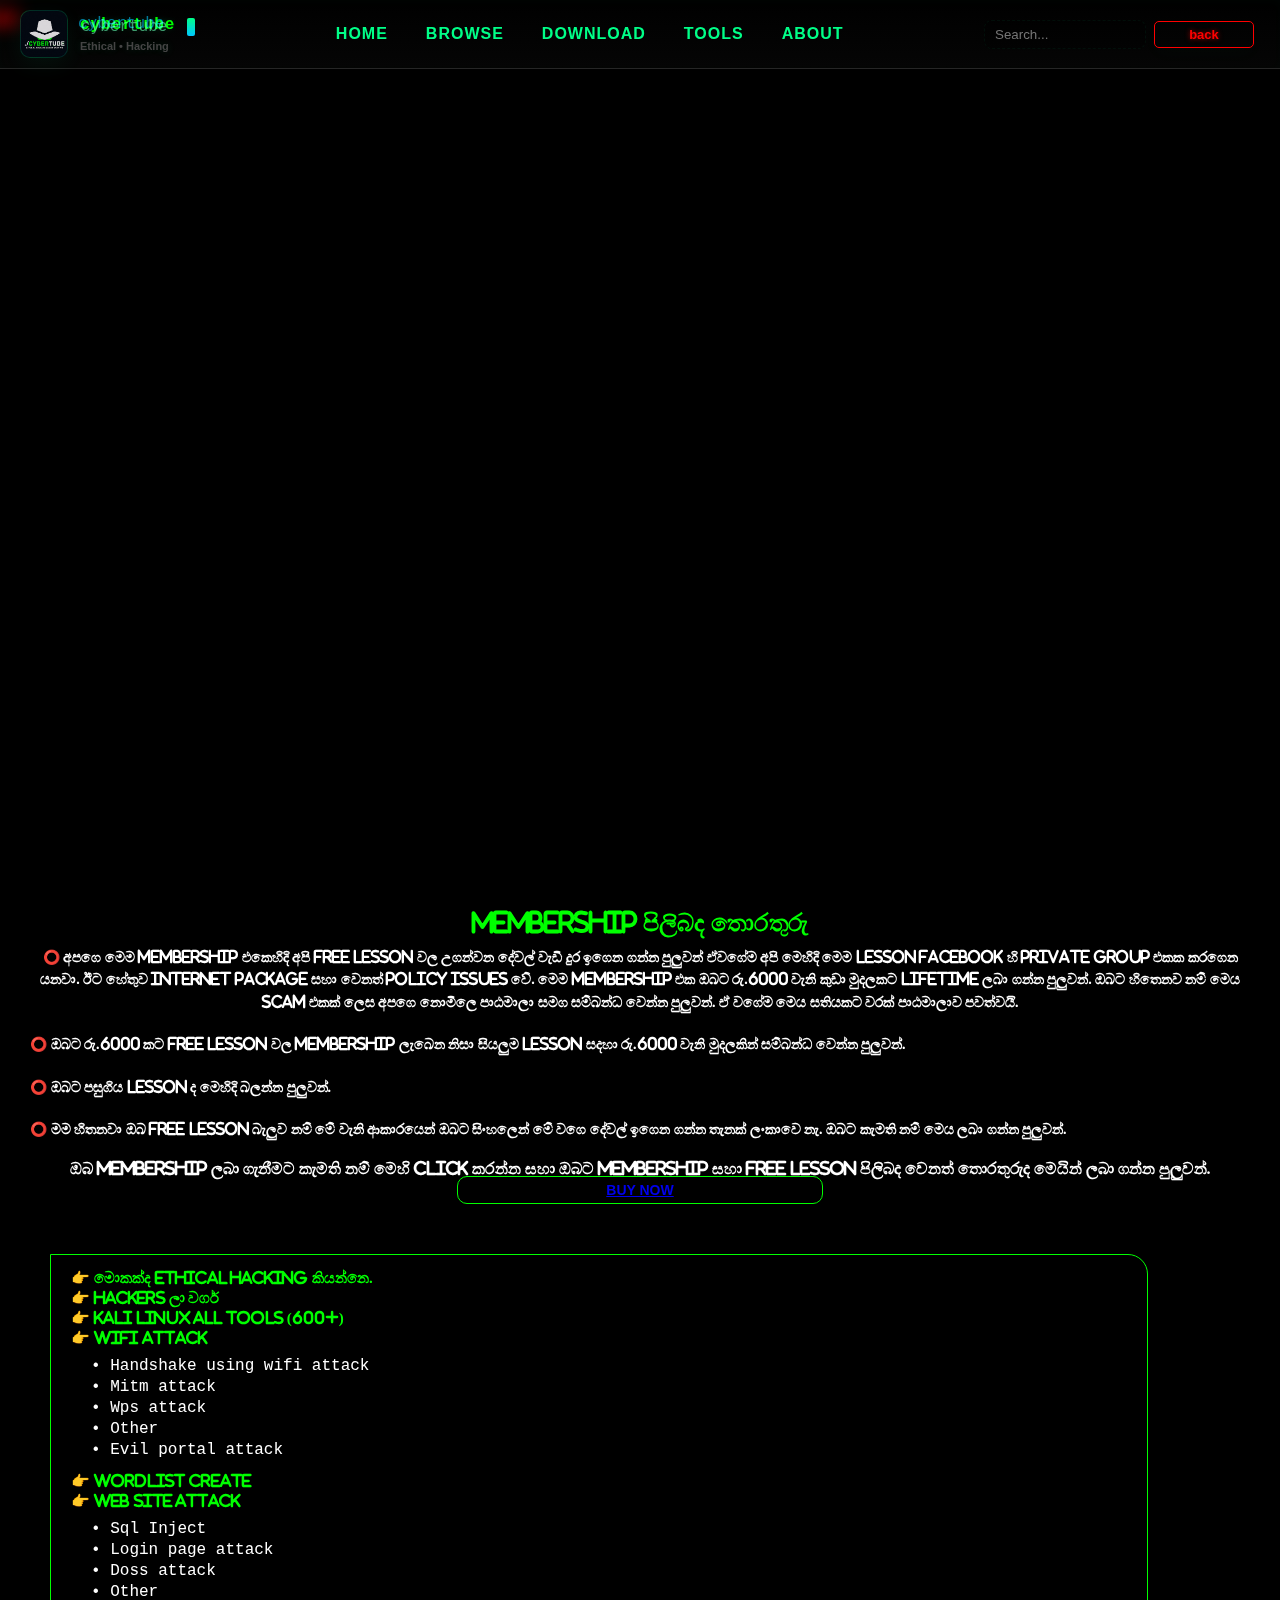
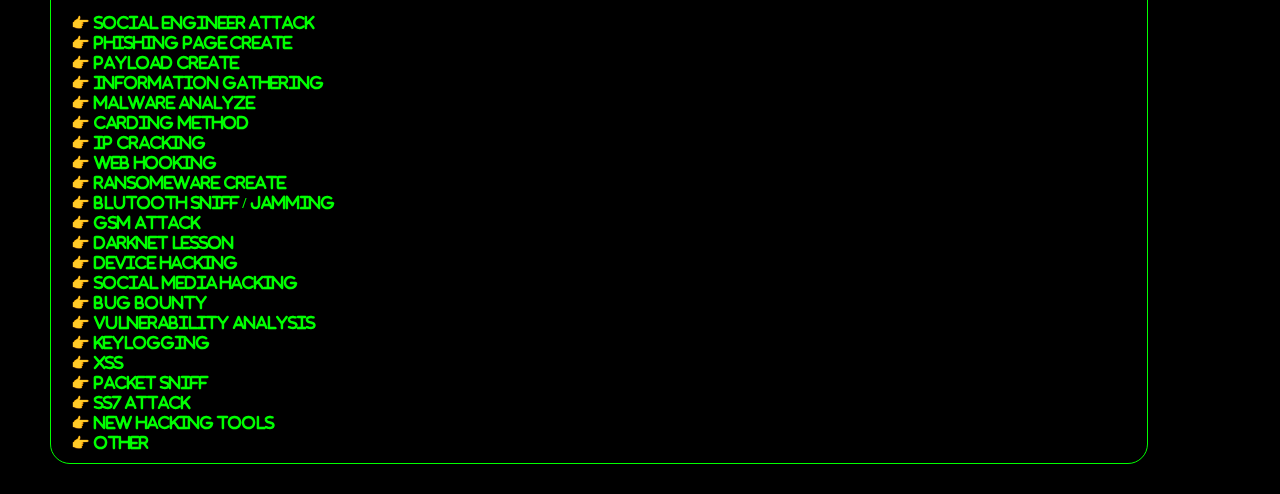
<file: Membership.html>
<!DOCTYPE html>
<html>
<head>
<meta charset="UTF-8">
  <meta name="viewport" content="width=device-width, initial-scale=1">
  <title>Membership</title>
  
  <!---- font--->
  <link rel="stylesheet" href="https://cdnjs.cloudflare.com/ajax/libs/font-awesome/6.4.0/css/all.min.css">
  
  <link rel="stylesheet" href="Membership.css">
  <link rel="stylesheet" href="style.css">
</head>
<body>
  
 <!---- nav-div------>
<header class="nav" role="navigation">
  <div class="logo">
    <div class="logo-badge"><img src="CyberTube.jpg" alt="header" /></div>
    <div class="logo-text">
      <div class="logo-main">
        <div class="glitch" data-text="cybertube"><span class="title type">cybertube</span></div>
        <div class="cursor" aria-hidden="true"></div>
      </div>
      <div style="font-size:11px;color: #444;margin-top:4px; font-weight: 600;">Ethical • Hacking</div>
    </div>
  </div>

  <nav class="navlinks">
    <ul id="menu">
      <li><a href="#home" data-key="home"><span class="inner">HOME</span></a></li>
      <li><a href="#browse" data-key="browse"><span class="inner">BROWSE</span></a></li>
      <li><a href="#download" data-key="download"><span class="inner">DOWNLOAD</span></a></li>
      <li><a href="#tools" data-key="tools"><span class="inner">TOOLS</span></a></li>
      <li><a href="#about" data-key="about"><span class="inner">ABOUT</span></a></li>
    </ul>
    <div id="indicator" class="active-indicator"></div>
  </nav>

  <div class="controls">
    <div class="search">
      <input placeholder="Search..." />
    </div>
   <button class="back-btn" onclick="window.history.back()">back</button>
    <button class="hamburger" id="hambtn"><span class="bar"></span></button>
  </div>
</header>

<div class="mobile-panel" id="mobilePanel">
  <a href="#home">HOME</a>
  <a href="#tools">TOOLS</a>
  <a href="#about">ABOUT</a>
  
  <div class="nav-icon">
    <!---- whatsapp ----->
    <a href="https://whatsapp.com/channel/0029Va4Xo1o4yltJJsKxjf0A"><i class="fa-brands fa-whatsapp" style="color: #00FF00;"></i></a>
    <!---- web site ----->
    <a href="https://cybertube.free.nf"><i class="fa-solid fa-blog"></i></a>
    <!---- Telegram ------>
    <a href="https://t.me/CyberTubeEthical"><i class="fa-brands fa-telegram" style="color: #178DE0;"></i></a>
    <!-------- facebook ------>
    <a href="https://www.facebook.com/CyberTube1"><i class="fa-brands fa-facebook" style="color: #1542AF;"></i></a>
    <!------ discord ----->
    <a href="https://discord.gg/Y9EtJN66q8"><i class="fa-brands fa-discord" style="color: #0141A1;"></i></a>
    <!------ youtube ---------->
    <a href="https://youtube.com/@cybertubelk"><i class="fa-brands fa-youtube" style="color: red;"</i></a>
  </div>
</div>

  
  
  
  
  
  
  
  
  
  
  
  <!--- free main ----->
  <div class="free-main">
    <div class="free-right">
    <h2>Membership Lesson</h2>
    <p>අපෙ CyberTube Ethical Hacking Lesson පිලිබද තොරතුරු පහතින් දක්වා ඇති අතර කිසියම් අපැහැදිලි තැනක් ඇත්නම් අපව සම්බන්ද කර ගන්න.</p>
    
   <button><a href="https://whatsapp.com/channel/0029Va4Xo1o4yltJJsKxjf0A">WhatsApp channel</a></button>
    </div>
    
    <div class="free-image">
     <img src="membership-img.jpg" alt="Hacking"/>
   </div>
    
    <!---- free lesson thorathuruu--->
    <div class="lesson-box">
      <h2>Membership පිලිබද තොරතුරු</h2>
      <p>⭕ අපගෙ මෙම Membership එකෙහිදි අපි Free Lesson වල උගන්වන දේවල් වැඩි දුර ඉගෙන ගන්න පුලුවන් ඒවගේම අපි මෙහිදි මෙම lesson Facebook හි private group එකක කරගෙන යනවා. ඊට හේතුව internet package සහා වෙනත් policy issues වේ. මෙම membership එක ඔබට රු.6000 වැනි කුඩා මුදලකට lifetime ලබා ගන්න පුලුවන්. ඔබට හිතෙනව නම් මෙය SCAM එකක් ලෙස අපගෙ නොමිලෙ පාඨමාලා සමග සම්බන්ධ වෙන්න පුලුවන්. ඒ වගේම මෙය සතියකට වරක් පාඨමාලාව පවත්වයි.</p>
      <p>⭕ ඔබට රු.6000 කට FREE LESSON වල MEMBERSHIP ලැබෙන නිසා සියලුම LESSON සදහා රු.6000 වැනි මුදලකින් සම්බන්ධ වෙන්න පුලුවන්.</p>
      <p>⭕ ඔබට පසුගිය LESSON ද මෙහිදි බලන්න පුලුවන්.</p>
      <p>⭕ මම හිතනවා ඔබ FREE LESSON බැලුව නම් මේ වැනි ආකාරයෙන් ඔබට සිංහලෙන් මේ වගෙ දේවල් ඉගෙන ගන්න තැනක් ලංකාවෙ නැ. ඔබට කැමති නම් මෙය ලබා ගන්න පුලුවන්.</p>
    </div>
    
    <div class="Member-box">
      <h4>ඔබ MEMBERSHIP ලබා ගැනීමට කැමති නම් මෙහි CLICK කරන්න සහා ඔබට MEMBERSHIP සහා FREE LESSON පිලිබද වෙනත් තොරතුරුද මෙයින් ලබා ගන්න පුලුවන්.</h4>
      <button><a href="https://wa.me/+94721986326">BUY NOW</a></button>
    </div>
    
    
    <!---- lesson -free ------>
    <div class="last-lesson">
      
      <div class="box">
      <p>👉 මොකක්ද ethical hacking කියන්නෙ.</p>
      <p>👉 Hackers ලා වර්ග</p>
      <p>👉 Kali Linux All Tools (600+)</p>
      <p>👉 Wifi Attack</p>
      </div>
      
        <p>• Handshake using wifi attack     </p>
        <p>• Mitm attack</p>
        <p>• Wps attack</p>
        <p>• Other</p>
        <p>• Evil portal attack</p>
        
        <div class="box">
      <p>👉 Wordlist Create</p>
      <p>👉 Web Site Attack</p>
     </div>
     
       <p>• Sql Inject</p>
       <p>• Login page attack</p>
       <p>• Doss attack</p>
       <p>• Other</p>
       
       <div class="box">
      <p>👉 Social Engineer Attack</p>
      <p>👉 Phishing Page Create</p>
      <p>👉 Payload Create</p>
      <p>👉 Information Gathering</p>
      <p>👉 Malware analyze</p>
      <p>👉 Carding Method</p>
      <p>👉 Ip Cracking</p>
      <p>👉 Web Hooking</p>
      <p>👉 Ransomeware Create</p>
      <p>👉 Blutooth Sniff / Jamming</p>
      <p>👉 GSM attack</p>
      <p>👉 DarkNet Lesson</p>
      <p>👉 Device Hacking</p>
      <p>👉 Social Media Hacking</p>
      <p>👉 Bug Bounty</p>
      <p>👉 Vulnerability Analysis</p>
      <p>👉 Keylogging</p>
      <p>👉 XSS</p>
      <p>👉 Packet Sniff</p>
      <p>👉 SS7 attack</p>
      <p>👉 New Hacking Tools</p>
      <p>👉 Other</p>
     </div>
   </div>
   
  </div> 
  
</body>
</html>
</file>
<file: style.css>
:root {
  --bg: #020204;
  --neon: #00ff88;
  --neon-2: #00c8ff;
  --accent: #66ffb3;
  --glass: rgba(255,255,255,0.03);
}

* {
  box-sizing: border-box;
  margin: 0;
  padding: 0;
}

html, body {
  height: 100vh;
}

body {
  
  font-family: 'Poppins', sans-serif;
  background: #000;
  color: #fff;
  overflow-x: hidden;
  -webkit-font-smoothing: antialiased;
}

/* MATRIX CANVAS */
canvas {
  position: fixed;
  inset: 0;
  width: 100%;
  height: 100%;
  z-index: 0;
  opacity: 1.4;
}

/* subtle particle glow */
.bg-overlay {
  position: fixed;
  inset: 0;
  pointer-events: none;
  z-index: 0;
  backdrop-filter: blur(6px);
}

/* FULL-WIDTH NAVBAR */
header.nav {
  position: fixed;
  top: 0;
  left: 0;
  width: 100%;
  z-index: 20;
  padding: 10px 20px;
  display: flex;
  align-items: center;
  justify-content: space-between;
  gap: 12px;
  backdrop-filter: blur(9px);
  background: linear-gradient(180deg, rgba(0,0,0,0.35), rgba(255,255,255,0.02));
  border-bottom: 1px solid #4444448F;
  box-shadow: 0 8px 40px rgba(0,0,0,0.6), 0 2px 10px rgba(0,255,150,0.02) inset;
}

/* navbar time */
 .controls > #clock {
  border-radius: 5px;
  color: #00FF00;
  font-size: 13px;
  font-weight: 800;
  padding: 8px 10px;
  border: 1px solid rgba(0,255,150,0.08);
  cursor: pointer;
  box-shadow: 0 6px 18px rgba(0,255,150,0.02);
}

.controls > .back-btn {
  border-radius: 5px;
  color: red;
  background: none;
  font-size: 13px;
  font-weight: 800;
  padding: 5px;
  width: 100px;
  margin-right: 6px;
  border: 1px solid red;
  cursor: pointer;
  box-shadow: 0 6px 18px rgba(0,255,150,0.02);
}



/* logo with typing & glitch */
.logo {
  display: flex;
  align-items: center;
  gap: 12px;
}

.logo-badge > img {
  width: 48px;
  height: 48px;
  border-radius: 10px;
  display: grid;
  place-items: center;
  font-weight: 800;
  font-size: 18px;
  background: linear-gradient(135deg, rgba(0,255,140,0.18), rgba(0,200,255,0.12));
  color: #001;
  box-shadow: 0 6px 22px rgba(0,255,150,0.06);
  border: 1px solid rgba(0,255,150,0.06);
}

.logo-text {
  font-size: 16px;
  line-height: 1;
  color: #00FF00;
  text-shadow: 0 0 8px rgba(0,255,150,0.15);
  display: flex;
  flex-direction: column;
}

.logo-main {
  display: flex;
  gap: 6px;
  align-items: center;
}

.logo-main .title {
  font-weight: 900;
  letter-spacing: 1px;
  position: relative;
  overflow: hidden;
  
}

.type {
  display: inline-block;
  white-space: nowrap;
  font-family: "Courier New", monospace;
  font-weight: 800;
}

.cursor {
  display: inline-block;
  width: 8px;
  height: 18px;
  margin-left: 6px;
  background: linear-gradient(180deg, var(--neon), var(--neon-2));
  border-radius: 2px;
  vertical-align: middle;
  animation: blink 0.9s steps(1, start) infinite;
}

@keyframes blink {
  50% { opacity: 0; }
}

/* glitch effect */
.glitch {
  position: relative;
  font-family: "Courier New", monospace;
}

.glitch::before,
.glitch::after {
  content: attr(data-text);
  position: absolute;
  left: 0;
  top: 0;
  width: 100%;
  height: 100%;
  clip-path: inset(0 0 0 0);
  opacity: 0.6;
  transform: translate(0);
  pointer-events: none;
}

.glitch::before {
  color: var(--neon-2);
  mix-blend-mode: screen;
  z-index: 2;
  transform: translate(-2px,-1px);
  animation: gl1 2.3s infinite linear;
}

.glitch::after {
  color: var(--accent);
  mix-blend-mode: screen;
  z-index: 1;
  transform: translate(1px,2px);
  animation: gl2 3.7s infinite linear;
}

@keyframes gl1 {
  0% { opacity: 0; }
  5% { opacity: 1; }
  10% { transform: translate(-6px, -2px); }
  12% { opacity: 0; }
  70% { opacity: 0; }
  100% { opacity: 0; }
}

@keyframes gl2 {
  0% { opacity: 0; }
  8% { opacity: 1; }
  14% { transform: translate(6px, 3px); }
  16% { opacity: 0; }
  100% { opacity: 0; }
}

/* nav links */
nav.navlinks {
  display: flex;
  align-items: center;
  gap: 20px;
  position: relative;
}

nav ul {
  list-style: none;
  display: flex;
  gap: 18px;
  align-items: center;
  margin: 0;
  padding: 0;
}

nav a {
  display: inline-block;
  color: var(--neon);
  text-decoration: none;
  font-weight: 700;
  padding: 8px 10px;
  border-radius: 8px;
  letter-spacing: 1px;
  position: relative;
  overflow: visible;
  transition: transform 0.2s ease, color 0.18s ease;
}

nav a:hover {
  transform: translateY(-3px);
  color: #fff;
  text-shadow: 0 0 10px rgba(0,255,150,0.18);
}

nav a .inner {
  display: inline-block;
  transform: translateY(0);
  position: relative;
  transition: transform 0.28s cubic-bezier(.2,.9,.2,1);
  padding: 2px 0;
}

nav a:hover .inner {
  transform: translateY(-2px);
}

.active-indicator {
  position: absolute;
  height: 3px;
  background: linear-gradient(90deg, var(--neon), var(--neon-2));
  bottom: -6px;
  border-radius: 3px;
  box-shadow: 0 6px 18px rgba(0,255,150,0.08);
  transition: left 0.25s, width 0.25s, opacity 0.2s;
  opacity: 0;
}

/* controls */
.controls {
  display: flex;
  gap: 8px;
  align-items: center;
}

.search {
  display: flex;
  align-items: center;
  padding: 6px 10px;
  border-radius: 8px;
  border: 1px dashed rgba(0,255,150,0.05);
  background: rgba(0,0,0,0.25);
}

.search input {
  background: transparent;
  border: 0;
  outline: 0;
  color: var(--neon);
  font-family: inherit;
  width: 140px;
}

/* hamburger */
.hamburger {
  display: none;
  width: 44px;
  height: 44px;
  border-radius: 8px;
  border: 1px solid rgba(0,255,150,0.06);
  align-items: center;
  justify-content: center;
  cursor: pointer;
  background: transparent;
}

.hamburger .bar {
  width: 20px;
  height: 2px;
  background: var(--neon);
  position: relative;
}

.hamburger .bar::before,
.hamburger .bar::after {
  content: "";
  position: absolute;
  left: 0;
  right: 0;
  height: 2px;
  background: inherit;
}

.hamburger .bar::before { top: -6px; }
.hamburger .bar::after { top: 6px; }

/* MOBILE PANEL */
.mobile-panel {
  position: fixed;
  left: 12px;
  right: 12px;
  top: 70px;
  padding: 12px;
  border-radius: 12px;
  background: rgba(0,0,0,0.6);
  backdrop-filter: blur(9px);
  border: 1px solid #6C6C6CBD;
  display: flex;
  flex-direction: column;
  gap: 10px;
  z-index: 18;
  box-shadow: 0 30px 60px rgba(0,0,0,0.6);
  max-height: 0;
  overflow: hidden;
  opacity: 0;
  transition: max-height 0.4s ease, opacity 0.3s ease;
}

.mobile-panel.show {
  max-height: 500px;
  opacity: 1;
}

.mobile-panel a {
  padding: 10px;
  border-radius: 8px;
  display: block;
  color: #fff;
  text-decoration: none;
  font-weight: 600;
}


.nav-icon {
  display: flex;
}

.nav-icon > a {
   outline: none;
   text-decoration: none;
   text-align: center;
   font-weight: 600;
   font-size: 22px;
}

.panel {
  background: linear-gradient(180deg, rgba(0,0,0,0.5), rgba(255,255,255,0.01));
  padding: 18px;
  border-radius: 10px;
  border: 1px solid rgba(0,255,150,0.04);
  box-shadow: inset 0 1px 0 rgba(255,255,255,0.02);
}

/* responsive */
@media (max-width: 900px) {
  nav ul { display: none; }
  .search { display: none; }
  .hamburger { display: flex; }
}

/* hero */
.hero {
  max-width: 1200px;
  margin: 100px auto;
  padding: 20% 20px;
  position: relative;
  z-index: 5;
  justify-content: center;
}

.image {
  text-align: center;
  font-family: 'Poppins', sans-serif;
  transform: translateY(-50px);
}

.image > img {
  width: 150px;
  border: 1px solid #00FF00;
  border-radius: 50%;
  transition: .4s;
}

.image > img:hover {
  transform: rotate(10deg);
  box-shadow: 0 0 10px #00FF00;
}

.image > h1 {
  font-size: 20px;
  margin-bottom: 10px;
  color: #00FF00;
}


.image > button {
  width: 30%;
  padding: 5px;
  border-radius: 10px;
  background: none;
  border: 1px solid #00FF00;
}

.image > button > a {
  outline:  none;
  text-decoration: none;
  font-size: 15px;
  font-weight: 600;
  color: #fff;
}

.box-div {
  justify-content: center;
  align-items: center;
  text-align: center;
  font-family: 'Poppins', sans-serif;
  margin-top: 20px;
  border: 1px solid #676767C4;
  border-radius: 20px;
  height: 160px;
  width: 100%;
  background: rgba(0,0,0,0.6);
  transition: .4s;
}

.box-div:hover {
  transform: translateY(-5px);
  border: 1px solid #00FF00;
  box-shadow: 0 0 10px #00FF00;
}

.box-div > h4,i {
  margin-top: 10px;
  font-weight: 600;
}

.box-div > i {
  font-size: 26px;
  color: #00FF00;
}

.box-div > p {
  margin-top: 6px;
  font-weight: 600;
  font-size: 14px;
  text-align: center;
  margin-left: 27px;
}

.box-div > a {
  font-size: 15px;
  margin-top: 6px;
  color: #0F2B9E;
  font-weight: 600;
}

/*=====================================*/
.last-box {
  font-family: 'Poppins', sans-serif;
  border: 1px solid #00FF00;
  margin-top: 50px;
  padding: 20px;
  border-radius: 10px;
}

.last-box > h4 {
  text-align:  center;
  margin-bottom: 30px;
  font-weight: 600;
  color: #00FF00;
}

.last-box > p {
  font-weight: 600;
}



/* Change button */
.buttons {
     margin-top: 80px;
      margin-bottom: 20px;
    }

.buttons > button {
      background: #000000B3;
      color: #00FF00;
      border: 1px solid #65ff00;
      padding: 10px 20px;
      margin: 5px;
      font-size: 16px;
      font-weight: 600;
      border-radius: 8px;
      cursor: pointer;
      transition: 0.3s;
    }

.buttons > button:hover {
      background: #18BA276B;
      color: #fff;
      
    }
  
  .btn-text {
    display: none;
    height: 300px;
    
  }
  
  .btn-text > span {
    display:inline-block; 
    width: 100%; 
    height:2px; 
    background: #00FF00;
    margin-bottom: 10px;
    
  }
 
 .btn-text > p {
   line-height: 1.6;
   font-size: 16px;
   font-weight: 600;
   font-family: 'Poppins', sans-serif;
 }
 
 .btn-text > h3 {
   text-shadow: 0 0 3px #00FF00;
   color: #00FF00;
 }
 
 .btn-text > ul {
   font-size: 12;
   line-height: 1.6;
   font-weight: 600;
   margin-top: 10px;
   font-family: 'Poppins', sans-serif;
 }
 
 .btn-text > button {
   padding: 5px;
   border: 1px solid #00FF00;
   border-radius: 10px;
   background: #111;
 }
 
 .btn-text > button > a {
   outline: none;
   text-decoration: none;
   color: #65ff00;
   font-size: 15px;
   font-weight: 700;
 }
 
 
 
/*====== image-box========*/
 .image-box {
   text-align: center;
   font-family: 'Poppins', sans-serif;
 }
 
 .image-box > img {
   margin-top: 160px;
   width: 260px;
   border-radius: 10px;
   border: 1px solid #00FF00;
 }
 
 .image-box > h2 {
   margin-top: 10px;
   color: #00FF00;
   text-shadow: 0 0 2px #00FF00;
   font-family: 'Poppins', sans-serif;
 }
 
 .image-box > p {
   margin-top: 20px;
   font-size: 14px;
   font-weight: 600;
   font-family: 'Poppins', sans-serif;
 }
 
 .image-box > h3 {
   margin-top: 17px;
   margin-bottom: 14px;
   color: #00FF00;
   text-shadow: 0 0 2px #00FF00;
   font-family: 'Poppins', sans-serif;
 }
 
 .p-text > p {
   display: flex;
   margin-left: 40px;
   margin-top: 5px;
   font-weight: 500;
   font-family: 'Poppins', sans-serif;
 } 
 
 
 
 
 
/* ======== main/========*/
 .main {
   margin-top: 40px;
   text-align: center;
   width: 100%;
   border: 1px solid #00FF00;
   border-radius: 10px;
   background: #133A176B;
   height: 160px;
 }
 
 .main > h4 {
   margin-bottom: 10px;
   margin-top: 16px;
   color: #00FF00;
   font-family: 'Poppins', sans-serif;
 }
 
 .main > p {
   font-size: 14px;
   font-weight: 500;
   display: block;
   font-family: 'Poppins', sans-serif;
 }
 
 .main > button {
   width: 27%;
   margin-top: 8px;
   padding: 5px;
   border-radius: 10px;
   border: 1px solid #00FF00;
   background: #000000C2;
   color: #00FF00;
   font-size: 13px;
   font-weight: 600;
 }
 
 .main > button:hover {
  background:#219C2D4D;
 } 
 
 .hacker-main {
   margin-top: 70px;
   text-align: center;
 }
 
 .hacker-main > h2 {
   margin-bottom: 10px;
   color: #00FF00;
   font-family: 'Poppins', sans-serif;
 }
 
 .hacker-main > p {
   line-height: 1.4;
   color: #fff;
   font-weight: 600;
   text-shadow: 0 0 5px #00FF00;
   font-family: 'Poppins', sans-serif;
 }

  .hacker-main > img {
    width: 350px;
    margin-top: 70px;
    border-radius: 10px;
    border: 1px solid #00FF00;
  }
  
  
  /*=============== number Change =====*/
.counter-box {
      text-align: center;
      margin-top: 30px;
    }

    .number {
      font-size: 60px;
      font-weight: 800;
      color: limegreen;
      margin-top: 30px;
      font-family: 'Poppins', sans-serif;
    }

    .label {
      font-size: 17px;
      margin-top: 17px;
      font-weight: 600;
      letter-spacing: 2px;
      color: #fff;
      font-family: 'Poppins', sans-serif;
    }
    
    
    
    /*====== index-box/=======*/
  .last-index {
      margin-top: 30px;
      background: rgba(0,0,0,0.5);
      border: 1px solid #505050BA;
      border-radius: 17px;
      height: 165px;
      transition: .4s;
      font-family: 'Poppins', sans-serif;
      text-align: center;
    }
    
    .last-index:hover {
      transform: rotate(2deg);
      border: 1px solid #00FF00;
      box-shadow: 0 0 7px #00FF00;
    }
  
    .index-box > h1  {
      color: #fff;
      text-shadow: 0 0 6px #fff;
      text-align: center;
      font-family: 'Poppins', sans-serif;
    }
    
    .last-index > h3 {
      color: #00FF00;
      margin-top: 10px;
      margin-bottom:10px;
      font-size: 27px;
    }
    
    .last-index > p {
      margin-bottom: 10px;
      font-weight: 600;
      font-size: 14px;
      line-height: 1.4;
    }
    
    .last-index > button {
      width: 40%;
      padding: 5px;
      border: 1px solid #00FF00;
      background: none;
      border-radius: 17px;
      color: #fff;
      font-size: 15px;
      font-weight: 600;
      transition: .4s;
      
    }
    
    .last-index > .btn {
      transform: translateY(-4px)
    }
    
    .last-index > button:hover {
      transform: translateY(-5px);
      box-shadow: 0 0 5px #00FF00;
    }
    
   
   
   
   
   /*======== skills css =====*/
    .skills-div {
      margin-top: 60px;
      height: 540px;
      border: 1px solid #00FF00;
      border-radius: 19px;
      background: rgba(0,0,0,0.3);
      font-family: 'Poppins', sans-serif;
    }
   
    
    .skills-div > h4 {
      margin-top: 10px;
      font-size: 29px;
      color: #fff;
      text-shadow: 0 0 5px #fff;
      font-weight: 800;
      text-align: center;
    }
    
    .skills-div > .typewriter {
      font-size: 15px;
      font-weight: 600;
      color: #00FF00;
      line-height: 1.2;
      display: flex;
      margin-left: 15px;
      margin-top: 15px;
      border-right: 2px solid #00FF00B5;
      white-space: nowrap;
      overflow: hidden;
    } 
    
    
    
    /*======= skills-box - css ====*/
    .skills-box {
      height: 377px;
      margin-top: 80px;
      border: 1px solid #00FF00B3;
      border-radius: 18px;
      background: rgba(0,0,0,0.3)
    }
    
    .skills-box > p {
      display: flex;
      line-height: 1.4;
      margin-top: 5px;
      font-size: 15px;
      font-weight: 600;
      margin-left: 10px;
      color: #fff;
      text-shadow: 0 0 6px #00FF00;
      font-family: 'Poppins', sans-serif;
    }
    
    
    /*======© image and links button ====*/
    .video {
      justify-content: center;
      align-items: center;
      text-align: center;
    }
    
    .video > h3 {
      text-align: center;
      font-size: 24px;
      margin-top: 90px;
      text-shadow: 0 0 5px #00FF00;
      font-family: 'Poppins', sans-serif;
    }
    
    .slider-container {
      position: relative;
      width: 80%;
      margin-left: 40px;
      margin-top: 70px;
      max-width: 900px;
      overflow: hidden;
      border-radius: 12px;
      border: 1px solid #00FF00;
      cursor: grab;
    }

/* ----- Tablet / Small Laptop ----- */
    @media (min-width: 768px) {
      .slider-container {
        max-width: 600px;
        text-align: center;
        margin-left: 150px;
      }
    }

/* ----- Desktop Mode (big screens) ----- */
    @media (min-width: 1024px) {
    .slider-container {
        max-width: 600px;
        text-align: center;
        margin-left: 150px;
      }
    }

    .slider {
      display: flex;
      transition: transform 0.5s ease-in-out;
    }

    .slider a {
      flex: 0 0 100%;
      text-align: center;
      user-select: none; /* drag කරනකොට text select වෙන්නේ නෑ */
    }

    .slider img {
      width: 100%;
      aspect-ratio: 16/9; /* YouTube ratio */
      object-fit: cover;
      border-radius: 12px;
      display: block;
      pointer-events: none; /* drag හැම එකේම smooth වෙන්න */
    }

    .button {
      position: absolute;
      top: 50%;
      transform: translateY(-50%);
      background: rgba(0,0,0,0.6);
      color: #FF0000;
      border: none;
      font-size: 2rem;
      cursor: pointer;
      padding: 10px 15px;
      border-radius: 50%;
      transition: background 0.3s;
      z-index: 10;
    }

    .btn:hover {
      background: rgba(0, 255, 136, 0.7);
      color: #000;
    }

    .btn-left {
      left: 10px;
    }

    .btn-right {
      right: 10px;
    }
    
    
    
  /*=========== news csss 🌝🌝🌝=======*/
.news {
    align-items: center;
    gap: 15px;
    font-family: 'Poppins', sans-serif;
  }

.news-box {
  margin-top: 40px;
  text-align: center;
}

.news-box > img {
  width: 260px;
  border-radius: 10px;
  border: 1px solid #59595999;
  margin-top: 40px;
}

.news-box > h2 {
  margin-top: 20px;
  font-size: 25px;
  margin-bottom: 17px;
  color: #00FF00;
  text-shadow: 0 0 5px #00FF00;
}

.news-box > h3 {
  margin-top: 20px;
  font-size: 16px;
  margin-bottom: 17px;
  color: #00FF00;
  text-shadow: 0 0 5px #00FF00;
}

.news-box > span {
  display: flex;
  width: 100%;
  border: 1px solid #fff;
  transform: translateY(-18px);
}

 .news-box > p {
    font-size: 15px;
    font-weight: 600;
    display: flex;
    text-align: center;
    line-height: 1.4;
    opacity: 0;
    transform: rotateY(100deg); /* start එකේ කැරකීලා hide */
    transition: all 3s ease;
  }

.news-box > p.show {
    opacity: 1;
    transform: rotateY(0deg); /* scroll වෙලා දැක්කම open */
    display: flex;
}  


/*========== main-news css ☺️☺️  */
.main-news {
  margin-top: 100px;
  font-family: 'Poppins', sans-serif;
}

.main-news > h2 {
  font-size: 20px;
  font-weight: 600;
  margin-bottom: 80px;
  text-shadow: 0 0 5px #00FF00;
}

.main-news-box {
  margin-top: 26px;
}

.main-news-box > h4,p {
  display:  flex;
}

.main-news-box > h4 {
  margin-top: 20px;
  font-size: 18px;
  color: #00FF00;
}

.main-news-box > span {
  display: flex;
  width: 100%;       /* දිග */
  border: 1px solid #1466A0C2; /* වර්ණය */
  transform: translateY(4px)
  
}

.main-news-box > p {
  margin-top: 17px;
  font-size: 16px;
  font-weight: 600;
}



/*========== Questions-div 🥷🇱🇰*/
.Questions-div {
  margin-top: 90px;
}

.Questions-div > h4{
  margin-top: 30px;
  text-align: center;
}

.Questions-div > p {
  margin-left: 100px;
  margin-top: 4px;
  margin-bottom: 20px;
  color: #fff;
  font-weight: 500;
}

.Questions-div > img {
  width: 350px;
  border-radius: 10px;
  border: 1px solid #00FF00;
  margin-left: 30px;
}


.toggle-box {
    margin-bottom: 15px;
  }

  .toggle-header {
    display: flex;
    justify-content: space-between;
    align-items: center;
    cursor: pointer;
    font-size: 20px;
    background: rgba(0,0,0,0.6);
    border: 1px solid #444444A8;
    padding: 10px 15px;
    border-radius: 8px;
  }

  .toggle-header:hover {
    background: #444444C2;
    border: 1px solid #00FF00;
    transition: .4s;
  }

  .toggle-box {
    font-size: 14px;
    font-weight: 600;
    color: #00ff00;
  }


  .toggle-header > span {
    font-weight: bold;
    transition: transform 0.3s;
  }

  .toggle-header.active span {
    transform: rotate(80deg); /* + එක × වෙයි */
  }

  .toggle-content {
    max-height: 0; /* collapse */
    overflow: hidden;
    transition: max-height 0.5s ease;
    padding: 0 15px;
    background: rgba(0,0,0,0.25);
    border: 1px solid #444444A8;
    border-radius: 0 0 8px 8px;
  }

.toggle-content > a {
  display: flex;
  margin-top: 10px;
  margin-bottom: 5px;
  outline: none;
  text-decoration: none;
  color: #fff;
}

.toggle-content > .link {
  margin-top: 20px;
  width: 10px;
  transform: translateX(180px);
}
 
  .toggle-content p {
    margin: 10px 0;
    font-size: 14px;
    font-weight: 600;
    display: flex;
    color: #fff;
  }

  .toggle-content.show {
    max-height: 200px; /* enough height to show content */
  }
  
.Questions-main{
  width: 100%;        /* Full width */
  height: 400px;      /* Full screen height */
  border: 1px solid none;
  border-radius: 15px;
  padding: 20px;
  overflow-y: scroll;   /* vertical scroll */
  overflow-x: hidden;   /* sideways scroll hide */
  background: none;
}









/* back Model=============*/
 /* backdrop */
  .backdrop{
    position:fixed;
    inset:0;
    background: rgba(2,6,10,0.6);
    display:none;
    align-items:center;
    justify-content:center;
    z-index:40;
    padding:24px;
    backdrop-filter: blur(6px) saturate(1.05);
  }
  .backdrop.show{ display:flex; }

  /* modal card */
  .card{
    width:100%;
    max-width:520px;
    border-radius:16px;
    background: linear-gradient(180deg, rgba(255,255,255,0.02), rgba(0,0,0,0.18));
    box-shadow: 0 0 40px rgba(0,0,0,0.5);
    border: 1px solid #444444AD;
    padding:28px 24px;
    position:relative;
    transform: translateY(-30px);
    opacity:0;
    transition: transform .42s cubic-bezier(.2,.9,.3,1), opacity .42s;
  }
  .backdrop.show .card{
    transform: translateY(0);
    opacity:1;
  }

  .close-x{
    position:absolute;
    right:14px;
    top:12px;
    width: 40px;
    height: 40px;
    border-radius:10px;
    display:grid;
    place-items:center;
    cursor:pointer;
    color: #9aa6b3;
    background:transparent;
    border:0;
    font-size:24px;
  }

  .avatar{
    width:92px;
    height:92px;
    border-radius:50%;
    border:6px solid rgba(255,255,255,0.06);
    background:linear-gradient(180deg,#dbefff88,#a8d7ff33);
    display:flex;
    align-items:center;
    justify-content:center;
    font-weight:800;
    font-size:28px;
    margin:0 auto 12px;
  }

  .avatar > img {
    width: 100px;
    border-radius: 50%;
    box-shadow: 0 0 5px #00FF00;
    border: 1px solid #00FF00;
    transition: .4s;
  }

  .avatar > img:hover {
    transform: rotate(15deg);
    box-shadow: 0 0 25px #00FF00;
  }


  #profileTitle{
    text-align:center;
    color: #00FF00;
    margin:6px 0 0;
    font-size:22px;
    letter-spacing:0.6px;
  }
  .sub{
    text-align:center;
    color: #444;
    margin-top:6px;
    font-size:14px;
  }

  .pills{
    margin-top:18px;
    display:flex;
    gap:12px;
    flex-direction:column;

    text-align: center;
    margin: 30px auto;
    padding: 10px;
    border-radius: 10px;
    min-height: 80px;
    max-height: 260px;
    display: flex;
    flex-direction: column;
    overflow-y: auto;
    scroll-behavior: smooth; 
  }

  .pill{
    display:flex;
    align-items:center;
    gap:12px;
    padding:12px 14px;
    border-radius:12px;
    background: rgba(255,255,255,0.04);
    border: 1px solid rgba(255,255,255,0.03);
    cursor:pointer;
    transition: transform .14s ease, box-shadow .14s;
    text-decoration:none;
    color:inherit;
  }
  .pill:hover{
    transform: translateY(-4px);
    box-shadow: 0 0 5px #00FF00;
  }


  
 .pill .text {
    display:flex; 
    flex-direction:column;
  }
  
  .pill .text .title {
    font-weight: 800; 
    color: #00FF0091;
    text-shadow: 0 0 3px #00FF0091;
  }
  
  .pill .text .muted{ 
    font-size: 13px; 
    color: #9aa6b3; 
    display: flex;
    font-weight: 400;
  }

  /* small screens adjustments */
  @media (max-width:420px){
    .card{ padding:18px; border-radius:14px; }
    .avatar{ width:78px; height:78px; font-size:24px; }
    .pill{ padding:10px; gap:10px; }
  }
  
  
  
  /* file Close footer last cssa 👋😌*/
 .footer {
   margin-top: 50px;
   text-align: center;
 }
 
.icon-box > a {
  outline: none;
  text-decoration: none;
  margin: 10px;
  font-size: 19px;
}

footer {
  color: #444;
  font-size: 12px;
  font-weight: 600;
  margin-top: 5px;
}
</file>
<file: animation.css>
:root{
  --bg:#000511;
  --neon1:#33FF9AD6;
  --neon2:#00FF00;
  --muted:rgba(255,255,255,0.04);
  --mono:"Courier New", Courier, monospace;
}

/* PRELOADER */
#loaderWrapper{
  position:fixed;
  inset:0;
  z-index:9999;
  display:flex;
  align-items:center;
  justify-content:center;
  font-family:var(--mono);
  background:
    radial-gradient(ellipse at center, rgba(0,0,0,0.2) 0%, transparent 40%),
    linear-gradient(180deg, rgba(10,10,20,0.6), rgba(0,0,0,0.85));
  backdrop-filter: blur(3px);
  transition: opacity .6s ease, visibility .6s;
}
    

/* Loader box */
.loaderContainer{
  width:min(820px,92vw);
  padding:26px;
  border-radius:12px;
  border: 2px solid rgba(50,255,150,0.06);
  background:linear-gradient(180deg, rgba(255,255,255,0.02), rgba(255,255,255,0.01));
  backdrop-filter: blur(8px);
  box-shadow: 0 30px 80px rgba(0,0,0,0.7), 0 0 50px rgba(50,255,150,0.02) inset;
  position:relative;
  overflow:hidden;
}

/* scanning beam background */
.loaderContainer::before{
  content:"";
  position:absolute;
  inset:-40% -20%;
  background: linear-gradient(90deg, transparent 0%, rgba(80,255,160,0.03) 48%, rgba(80,255,160,0.06) 50%, rgba(80,255,160,0.03) 52%, transparent 100%);
  transform: rotate(-12deg) translateX(-100%);
  animation: beamAnim 6s linear infinite;
  pointer-events:none;
}
@keyframes beamAnim{ to{ transform: rotate(-12deg) translateX(100%); } }

/* TITLE */
.loaderTitleRow{
  display:flex;
  align-items:center;
  gap:12px;
  z-index:3;
  position:relative;
}
.loaderLED > img {
  width: 48px;
  height: 48px;
  border-radius: 10px;
  display: grid;
  place-items: center;
  font-weight: 800;
  font-size: 18px;
  background: linear-gradient(135deg, rgba(0,255,140,0.18), rgba(0,200,255,0.12));
  color: #001;
  box-shadow: 0 6px 22px rgba(0,255,150,0.06);
  border: 1px solid rgba(0,255,150,0.06);
}
.text-h1 > h1{
  margin:0;
  font-size:18px; 
  letter-spacing:1px;
  color: #00FF00;
}

.loaderSub{ 
  margin:6px 0 14px 0; 
  color:rgba(50,255,150,0.45); 
  font-size:13px;
  }

/* TYPING + GLITCH */
.loaderTyping{
  font-size:20px;
  font-weight:700;
  letter-spacing:2px;
  white-space:nowrap;
  overflow:hidden;
  display:inline-block;
  border-right: 1px solid rgba(50,255,150,0.25);
  text-shadow: 0 0 5px #00FF00;
  animation: caretBlink 900ms steps(1) infinite;
  position:relative;
}

@keyframes caretBlink{ 50%{ border-color:transparent } }

.loaderGlitch::before,
.loaderGlitch::after{
  content: attr(data-text);
  position:absolute;
  left:0; top:0;
  transform-origin:left;
  clip-path:rect(0,9999px,0,0);
  opacity:0.8;
}
.loaderGlitch::before{
  color:var(--neon1);
  transform:translate(2px,-2px) skewX(-6deg);
  animation: glitchAnim1 2.4s infinite;
  mix-blend-mode:screen;
}
.loaderGlitch::after{
  color:var(--neon2);
  transform:translate(-2px,2px) skewX(6deg);
  animation: glitchAnim2 3s infinite;
  mix-blend-mode:screen;
}
@keyframes glitchAnim1{
  0%{clip-path: inset(0 0 100% 0);} 10%{clip-path: inset(0 0 65% 0);}
  20%{clip-path: inset(30% 0 50% 0);} 30%{clip-path: inset(0 0 0 0);} 100%{clip-path: inset(0 0 100% 0);}
}
@keyframes glitchAnim2{
  0%{clip-path: inset(100% 0 0 0);} 30%{clip-path: inset(40% 0 10% 0);}
  60%{clip-path: inset(0 0 0 0);} 100%{clip-path: inset(100% 0 0 0);}
}

/* PROGRESS BAR */
.progressWrapper{ margin-top:18px; display:flex; align-items:center; gap:12px; }

.progressTrack{
  flex:1;
  height:14px;
  background:rgba(255,255,255,0.03);
  border-radius:999px;
  overflow:hidden;
  border:1px solid rgba(50,255,150,0.06);
}
.progressFill{
  height:100%;
  width:0%;
  background: repeating-linear-gradient(45deg, #00FF00 0 8px, transparent 8px 16px);
  box-shadow: inset 0 4px 18px rgba(0,0,0,0.6);
  transition: width .12s linear;
}

.progressPercent{ 
  width:70px;
  text-align:right; 
  font-weight:700; 
  color: #00FF00;
}

/* LOG LINES */
.logContainer { 
  margin-top:14px; 
  max-height:96px; 
  overflow:auto; 
  font-size:12px; 
  color: #00FF00;
}

.logLine {
  opacity:0;
  transform:translateY(6px);
  animation: showLineAnim .36s forwards;
  margin:6px 0;
  white-space:pre-wrap;
}
@keyframes showLineAnim{ to{ opacity:1; transform:none; } }

/* MAIN SITE + NAVBAR */
#siteMain{
  display:none;
  transition: opacity .6s;
}
#siteMain.show{ display:block; opacity:1; }

#mainNavbar{
  display:none; /* hide during preloader */
  color:#fff;
}

#mainNavbar.show{ 
  display:flex; 
  justify-content:space-between;
  align-items:center; 
}
</file>
<file: loading.css>
:root{
  --bg:#000511;
  --neon1:#33FF9AD6;
  --neon2:#00FF00;
  --muted:rgba(255,255,255,0.04);
  --mono:"Courier New", Courier, monospace;
}




/* PRELOADER */
#loaderWrapper{
  position:fixed;
  inset:0;
  z-index:9999;
  display:flex;
  align-items:center;
  justify-content:center;
  font-family:var(--mono);
  background:
    radial-gradient(ellipse at center, rgba(0,0,0,0.2) 0%, transparent 40%),
    linear-gradient(180deg, rgba(10,10,20,0.6), rgba(0,0,0,0.85));
  backdrop-filter: blur(3px);
  transition: opacity .6s ease, visibility .6s;
}
    

/* Loader box */
.loaderContainer{
  width:min(820px,92vw);
  padding:26px;
  border-radius:12px;
  border: 2px solid rgba(50,255,150,0.06);
  background:linear-gradient(180deg, rgba(255,255,255,0.02), rgba(255,255,255,0.01));
  backdrop-filter: blur(8px);
  box-shadow: 0 30px 80px rgba(0,0,0,0.7), 0 0 50px rgba(50,255,150,0.02) inset;
  position:relative;
  overflow:hidden;
}

/* scanning beam background */
.loaderContainer::before{
  content:"";
  position:absolute;
  inset:-40% -20%;
  background: linear-gradient(90deg, transparent 0%, rgba(80,255,160,0.03) 48%, rgba(80,255,160,0.06) 50%, rgba(80,255,160,0.03) 52%, transparent 100%);
  transform: rotate(-12deg) translateX(-100%);
  animation: beamAnim 6s linear infinite;
  pointer-events:none;
}
@keyframes beamAnim{ to{ transform: rotate(-12deg) translateX(100%); } }

/* TITLE */
.loaderTitleRow{
  display:flex;
  align-items:center;
  gap:12px;
  z-index:3;
  position:relative;
}
.loaderLED > img {
  width: 48px;
  height: 48px;
  border-radius: 10px;
  display: grid;
  place-items: center;
  font-weight: 800;
  font-size: 18px;
  background: linear-gradient(135deg, rgba(0,255,140,0.18), rgba(0,200,255,0.12));
  color: #001;
  box-shadow: 0 6px 22px rgba(0,255,150,0.06);
  border: 1px solid rgba(0,255,150,0.06);
}
.text-h1 > h1{
  margin:0;
  font-size:18px; 
  letter-spacing:1px;
  color: #00FF00;
}

.loaderSub{ 
  margin:6px 0 14px 0; 
  color:rgba(50,255,150,0.45); 
  font-size:13px;
  }

/* TYPING + GLITCH */
.loaderTyping{
  font-size:20px;
  font-weight:700;
  letter-spacing:2px;
  white-space:nowrap;
  overflow:hidden;
  display:inline-block;
  border-right: 1px solid rgba(50,255,150,0.25);
  text-shadow: 0 0 5px #00FF00;
  animation: caretBlink 900ms steps(1) infinite;
  position:relative;
}

@keyframes caretBlink{ 50%{ border-color:transparent } }

.loaderGlitch::before,
.loaderGlitch::after{
  content: attr(data-text);
  position:absolute;
  left:0; top:0;
  transform-origin:left;
  clip-path:rect(0,9999px,0,0);
  opacity:0.8;
}
.loaderGlitch::before{
  color:var(--neon1);
  transform:translate(2px,-2px) skewX(-6deg);
  animation: glitchAnim1 2.4s infinite;
  mix-blend-mode:screen;
}
.loaderGlitch::after{
  color:var(--neon2);
  transform:translate(-2px,2px) skewX(6deg);
  animation: glitchAnim2 3s infinite;
  mix-blend-mode:screen;
}
@keyframes glitchAnim1{
  0%{clip-path: inset(0 0 100% 0);} 10%{clip-path: inset(0 0 65% 0);}
  20%{clip-path: inset(30% 0 50% 0);} 30%{clip-path: inset(0 0 0 0);} 100%{clip-path: inset(0 0 100% 0);}
}
@keyframes glitchAnim2{
  0%{clip-path: inset(100% 0 0 0);} 30%{clip-path: inset(40% 0 10% 0);}
  60%{clip-path: inset(0 0 0 0);} 100%{clip-path: inset(100% 0 0 0);}
}

/* PROGRESS BAR */
.progressWrapper{ margin-top:18px; display:flex; align-items:center; gap:12px; }

.progressTrack{
  flex:1;
  height:14px;
  background:rgba(255,255,255,0.03);
  border-radius:999px;
  overflow:hidden;
  border:1px solid rgba(50,255,150,0.06);
}
.progressFill{
  height:100%;
  width:0%;
  background: repeating-linear-gradient(45deg, #00FF00 0 8px, transparent 8px 16px);
  box-shadow: inset 0 4px 18px rgba(0,0,0,0.6);
  transition: width .12s linear;
}

.progressPercent{ 
  width:70px;
  text-align:right; 
  font-weight:700; 
  color: #00FF00;
}

/* LOG LINES */
.logContainer { 
  margin-top:14px; 
  max-height:96px; 
  overflow:auto; 
  font-size:12px; 
  color: #00FF00;
}

.logLine {
  opacity:0;
  transform:translateY(6px);
  animation: showLineAnim .36s forwards;
  margin:6px 0;
  white-space:pre-wrap;
}
@keyframes showLineAnim{ to{ opacity:1; transform:none; } }

/* MAIN SITE + NAVBAR */
#siteMain{
  display:none;
  transition: opacity .6s;
}
#siteMain.show{ display:block; opacity:1; }

#mainNavbar{
  display:none; /* hide during preloader */
  color: #Fff;
}

#mainNavbar.show{ 
  display:flex; 
  justify-content:space-between;
  align-items:center; 
}
</file>
<file: free.css>
*{
  margin: 0;
  padding: 0;
  box-sizing: border-box;
}

html, body {
  height: 100vh;
}

body {
  background: #000;
  overflow-x: hidden;
  -webkit-font-smoothing: antialiased;
}








/*============= free.html css ------*/
    .free-main {
     text-align: center;
      padding: 80px 30px 30px 30px; /* leave space for navbar */
  background: rgba(0,0,0,0.2);
  backdrop-filter: blur(6px);
  -webkit-backdrop-filter: blur(6px);
  color: #fff;
    }
    
    .free-right {
      margin-top: 10%;
      height: 170px;
      width: 100%;
      
      border: 1px solid #00FF00;
      border-radius: 10px;
      background: rgba(0,0,0,0.5);
      text-align: center;
      /* animation */
      transform: translateY(100%);
      opacity: 0;
      animation: slideUp 1s ease-out forwards;
    }
    
    @keyframes slideUp {
      0% {
        transform: translateY(100%);
        opacity: 0;
      }
      100% {
        transform: translateY(0);
        opacity: 1;
      }
    }
   
   
    .free-right > h2 {
      color: #00FF00;
      margin-top: 10px;
    }
    
    .free-right > p {
      color: #fff;
      margin-top: 15px;
      line-height: 1.3;
      margin-bottom: 15px;
      font-weight: 600;
      font-size: 14px;
    }
    
    .free-right > button {
      width: 30%;
      margin-bottom: 20px;
      padding: 5px;
      background: none;
      border: 2px solid #00FF00;
      border-radius: 10px;
    }
   
    .free-right > button > a {
      outline:  none;
      text-decoration: none;
      color: #fff;
      font-weight: 600;
      font-size: 12px;
      display: flex;
    }
    
    .free-image > img {
      width: 360px;
      height: 400px;
      border-radius: 10px;
      border: 1px solid #00FF00;
      margin-top: 70px;
      opacity: 0;
      transform: rotateX(90deg) scale(0.7);
      animation: flipOpen 1.2s ease-out forwards;
    }
    
    @keyframes flipOpen {
      0% {
        opacity: 0;
        transform: rotateX(90deg) scale(0.7);
      }
      50% {
        opacity: 1;
        transform: rotateX(-15deg) scale(1.05);
      }
      100% {
        opacity: 1;
        transform: rotateX(0deg) scale(1);
      }
    }
    
    
    /* lesson-box css °=====*/
    .lesson-box  {
      color: #fff;
      margin-top: 40px;
    }
    
    .lesson-box > h2 {
      margin-bottom: 12px;
      color: #00FF00;
    }
    
    .lesson-box > p {
      line-height: 1.6;
      font-size: 14px;
      font-weight: 600;
      color: #fff;
      margin-top: 10px;
      margin-bottom: 20px;
    }
    
     /* Member-box==========*/
    .Member-box > button {
      width: 30%;
      padding: 5px;
      font-size: 14px;
      font-weight: 600;
      border: 1px solid #00FF00;
      background: none;
      border-radius: 10px;
    } 
     
      
    /*====== last-lesson csss */
    .last-lesson {
      background: none;
      border: 1px solid #00FF00;
      border-bottom-right-radius: 20px;
      border-bottom-left-radius: 20px;
      border-top-right-radius: 20px;
      width: 90%;
      transform: translateX(20px);
      
      margin-top: 50px;
    }
    
    .last-lesson > p {
      color: #fff;
      font-size: 16px;
      font-weight: 500;
      display: flex;
      transform: translateX(40px);
      margin-top: 5px;
      font-family: 'Share Tech Mono', monospace;
    }
    
    .last-lesson > .box {
      margin-top: 15px;
      margin-bottom: 13px;
    }
    
    .last-lesson > .box > p {
      margin-top: 5px;
      color: #00FF00;
      display: flex;
      transform: translateX(20px);
      font-size: 15px;
      font-weight: 600;
    }
    
    /*======== skills css =====*/
    .skills-div {
      margin-top: 60px;
      height: 540px;
      border: 1px solid #00FF00;
      border-radius: 19px;
      background: rgba(0,0,0,0.3);
    }
   
    
    .skills-div > h4 {
      margin-top: 10px;
      font-size: 29px;
      color: #fff;
      text-shadow: 0 0 5px #fff;
      font-weight: 800;
    }
    
    .skills-div > .typewriter {
      font-size: 15px;
      font-weight: 600;
      color: #00FF00;
      line-height: 1.2;
      display: flex;
      margin-left: 15px;
      margin-top: 15px;
      border-right: 2px solid #00FF00B5;
      white-space: nowrap;
      overflow: hidden;
    }
    
    /*======= skills-box - css ====*/
    .skills-box {
      height: 377px;
      margin-top: 80px;
      border: 1px solid #00FF00B3;
      border-radius: 18px;
      background: rgba(0,0,0,0.3)
    }
    
    .skills-box > p {
      display: flex;
      line-height: 1.4;
      margin-top: 5px;
      font-size: 15px;
      font-weight: 600;
      margin-left: 10px;
      color: #fff;
      text-shadow: 0 0 6px #00FF00;
    }
</file>
<file: Membership.css>
*{
  margin: 0;
  padding: 0;
  box-sizing: border-box;
}

html, body {
  height: 100vh;
}

body {
  background: #000;
  overflow-x: hidden;
  -webkit-font-smoothing: antialiased;
}

/*============= free.html css ------*/
    .free-main {
     text-align: center;
      padding: 80px 30px 30px 30px; /* leave space for navbar */
  background: rgba(0,0,0,0.2);
  backdrop-filter: blur(6px);
  -webkit-backdrop-filter: blur(6px);
  color: #fff;
    }
    
.controls > .back-btn {
    width: 50%; 
    padding: 3px;
    background: none;
    border: 1px solid red;
    border-radius: 5px;
    font-size: 15px;
    font-weight: 600;
    color: #E60404B5;
    text-shadow: 0 0 5px #CB0000C2;
   }
   
    .free-right {
      margin-top: 10%;
      height: 170px;
      width: 100%;
      
      border: 1px solid #00FF00;
      border-radius: 10px;
      background: rgba(0,0,0,0.5);
      text-align: center;
      /* animation */
      transform: translateY(100%);
      opacity: 0;
      animation: slideUp 1s ease-out forwards;
    }
    
    @keyframes slideUp {
      0% {
        transform: translateY(100%);
        opacity: 0;
      }
      100% {
        transform: translateY(0);
        opacity: 1;
      }
    }
   
   
    .free-right > h2 {
      color: #00FF00;
      margin-top: 10px;
    }
    
    .free-right > p {
      color: #fff;
      margin-top: 15px;
      line-height: 1.3;
      margin-bottom: 15px;
      font-weight: 600;
      font-size: 14px;
    }
    
    .free-right > button {
      width: 30%;
      margin-bottom: 20px;
      padding: 5px;
      background: none;
      border: 2px solid #00FF00;
      border-radius: 10px;
    }
   
    .free-right > button > a {
      outline:  none;
      text-decoration: none;
      color: #fff;
      font-weight: 600;
      font-size: 12px;
      display: flex;
    }
    
    .free-image > img {
      width: 360px;
      height: 400px;
      border-radius: 10px;
      border: 1px solid #00FF00;
      margin-top: 70px;
      opacity: 0;
      transform: rotateX(90deg) scale(0.7);
      animation: flipOpen 1.2s ease-out forwards;
    }
    
    @keyframes flipOpen {
      0% {
        opacity: 0;
        transform: rotateX(90deg) scale(0.7);
      }
      50% {
        opacity: 1;
        transform: rotateX(-15deg) scale(1.05);
      }
      100% {
        opacity: 1;
        transform: rotateX(0deg) scale(1);
      }
    }
    
    
    /* lesson-box css °=====*/
    .lesson-box  {
      color: #fff;
      margin-top: 40px;
    }
    
    .lesson-box > h2 {
      margin-bottom: 12px;
      color: #00FF00;
    }
    
    .lesson-box > p {
      line-height: 1.6;
      font-size: 14px;
      font-weight: 600;
      color: #fff;
      margin-top: 10px;
      margin-bottom: 20px;
    }
    
     /* Member-box==========*/
    .Member-box > button {
      width: 30%;
      padding: 5px;
      font-size: 14px;
      font-weight: 600;
      border: 1px solid #00FF00;
      background: none;
      border-radius: 10px;
    } 
     
      
    /*====== last-lesson csss */
    .last-lesson {
      background: none;
      border: 1px solid #00FF00;
      border-bottom-right-radius: 20px;
      border-bottom-left-radius: 20px;
      border-top-right-radius: 20px;
      width: 90%;
      transform: translateX(20px);
      
      margin-top: 50px;
    }
    
    .last-lesson > p {
      color: #fff;
      font-size: 16px;
      font-weight: 500;
      display: flex;
      transform: translateX(40px);
      margin-top: 5px;
      font-family: 'Share Tech Mono', monospace;
    }
    
    .last-lesson > .box {
      margin-top: 15px;
      margin-bottom: 13px;
    }
    
    .last-lesson > .box > p {
      margin-top: 5px;
      color: #00FF00;
      display: flex;
      transform: translateX(20px);
      font-size: 15px;
      font-weight: 600;
    }
    
    /*======== skills css =====*/
    .skills-div {
      margin-top: 60px;
      height: 540px;
      border: 1px solid #00FF00;
      border-radius: 19px;
      background: rgba(0,0,0,0.3);
    }
   
    
    .skills-div > h4 {
      margin-top: 10px;
      font-size: 29px;
      color: #fff;
      text-shadow: 0 0 5px #fff;
      font-weight: 800;
    }
    
    .skills-div > .typewriter {
      font-size: 15px;
      font-weight: 600;
      color: #00FF00;
      line-height: 1.2;
      display: flex;
      margin-left: 15px;
      margin-top: 15px;
      border-right: 2px solid #00FF00B5;
      white-space: nowrap;
      overflow: hidden;
    }
    
    /*======= skills-box - css ====*/
    .skills-box {
      height: 377px;
      margin-top: 80px;
      border: 1px solid #00FF00B3;
      border-radius: 18px;
      background: rgba(0,0,0,0.3)
    }
    
    .skills-box > p {
      display: flex;
      line-height: 1.4;
      margin-top: 5px;
      font-size: 15px;
      font-weight: 600;
      margin-left: 10px;
      color: #fff;
      text-shadow: 0 0 6px #00FF00;
    }
</file>
<file: main.css>
*{
  margin: 0;
  padding: 0;
  box-sizing: border-box;
}

html, body {
  height: 100vh;
}

body {
  background: #000;
  overflow-x: hidden;
  -webkit-font-smoothing: antialiased;
}

/*========== main.html csss ===========*/
 .main-div {
  background: rgba(0, 0, 0, 0.2);
  backdrop-filter: blur(6px);
  -webkit-backdrop-filter: blur(6px);
  color: #fff;
  align-items: center;
  justify-content: center;
  text-align: center;
  max-width: 1200px;
  margin: 4px auto 50px;
  padding: 27% 20px;
 }
 
 .controls > .back-btn {
    width: 50%; 
    padding: 3px;
    background: none;
    border: 1px solid red;
    border-radius: 5px;
    font-size: 15px;
    font-weight: 600;
    color: #00FF00;
    text-shadow: 0 0 5px #CB0000C2;
   }
 
 
 .main-image > img {
   width: 160px;
   border-radius: 50%;
   border: 1px solid #00FF00;
   box-shadow: 0 0 5px #00FF00;
   transition: .4s;
 }
 
 .main-image > img:hover {
   transform: rotate(15deg);
   box-shadow: 0 0 10px #00FF00;
 }
 
.main-image > h1 {
   font-size: 20px;
   font-weight: 800;
   color: #00FF00;
 }
 
 .main-image > p {
   font-size: 16px;
   padding: 10px;
   font-weight: 600;
   color: #fff;
 }
 
 .last-image > img {
   width: 300px;
   border-radius: 10px;
   margin-top: 80px;
 }
 
 .last-image > h2  {
   color: #00FF00;
   font-size: 30px;
 }
 
 .last-image > p {
   padding: 10px;
   text-align: center;
   line-height: 1.4;
   font-weight: 600;
 }
 
 .last-image > span {
  display:inline-block; 
  width: 100%; 
  height:2px; 
  background: #21CB0A9C;
  margin-bottom: 10px;
 }
 
 
 .last-div > h3{
   margin-top: 90px;
   margin-bottom: 90px;
   font-size: 20px;
   font-weight: 600;
   color: #fff;
   text-shadow: 0 0 5px #fff;
 }
 
 .last-div > h2 {
   font-size: 30px;
   color: #00FF00;
 }
 
 .last-div > p {
   padding: 10px;
   text-align: center;
   line-height: 1.4;
   font-weight: 600;
 }
 
 .last-div > span {
  display:inline-block; 
  width: 100%; 
  height:2px; 
  background: #21CB0A9C;
  margin-bottom: 10px;
 }
 
 .hacker-box {
   margin-top: 100px;
   padding: 10px;
   line-height: 1.4;
   text-shadow: 0 0 5px #00FF00;
   color: #fff;
   font-weight: 600;
   font-size: 18px;
 }
 
 .hacker-main {
   margin-top: 70px;
   text-align: center;
 }
 
 .hacker-main > h2 {
   margin-bottom: 10px;
   color: #00FF00;
 }
 
 .hacker-main > p {
   line-height: 1.4;
   color: #fff;
   font-weight: 600;
   text-shadow: 0 0 5px #00FF00;
 }

  .hacker-main > img {
    width: 350px;
    margin-top: 70px;
    border-radius: 10px;
    border: 1px solid #00FF00;
  }

/*=============== number Change =====*/
.counter-box {
      text-align: center;
      margin-top: 30px;
    }

    .number {
      font-size: 60px;
      font-weight: 800;
      color: limegreen;
      margin-top: 30px;
    }

    .label {
      font-size: 17px;
      margin-top: 17px;
      font-weight: 600;
      letter-spacing: 2px;
      color: #fff;
    } 
    
    /*====== index-box/=======*/
  .last-index {
      margin-top: 30px;
      background: rgba(0,0,0,0.5);
      border: 1px solid #505050BA;
      border-radius: 17px;
      height: 165px;
      transition: .4s;
    }
    
    .last-index:hover {
      transform: rotate(2deg);
      border: 1px solid #00FF00;
      box-shadow: 0 0 7px #00FF00;
    }
  
    .index-box > h1  {
      color: #fff;
      text-shadow: 0 0 6px #fff;
    }
    
    .last-index > h3 {
      color: #00FF00;
      margin-top: 10px;
      margin-bottom: 20px;
      font-size: 27px;
    }
    
    .last-index > p {
      margin-bottom: 10px;
      font-weight: 600;
      font-size: 13px;
      line-height: 1.4;
    }
    
    .last-index > button {
      width: 40%;
      padding: 5px;
      border: 1px solid #00FF00;
      background: none;
      border-radius: 17px;
      color: #fff;
      font-size: 15px;
      font-weight: 600;
      transition: .4s;
      
    }
    
    .last-index > .btn {
      transform: translateY(-4px)
    }
    
    .last-index > button:hover {
      transform: translateY(-5px);
      box-shadow: 0 0 5px #00FF00;
    }
</file>
